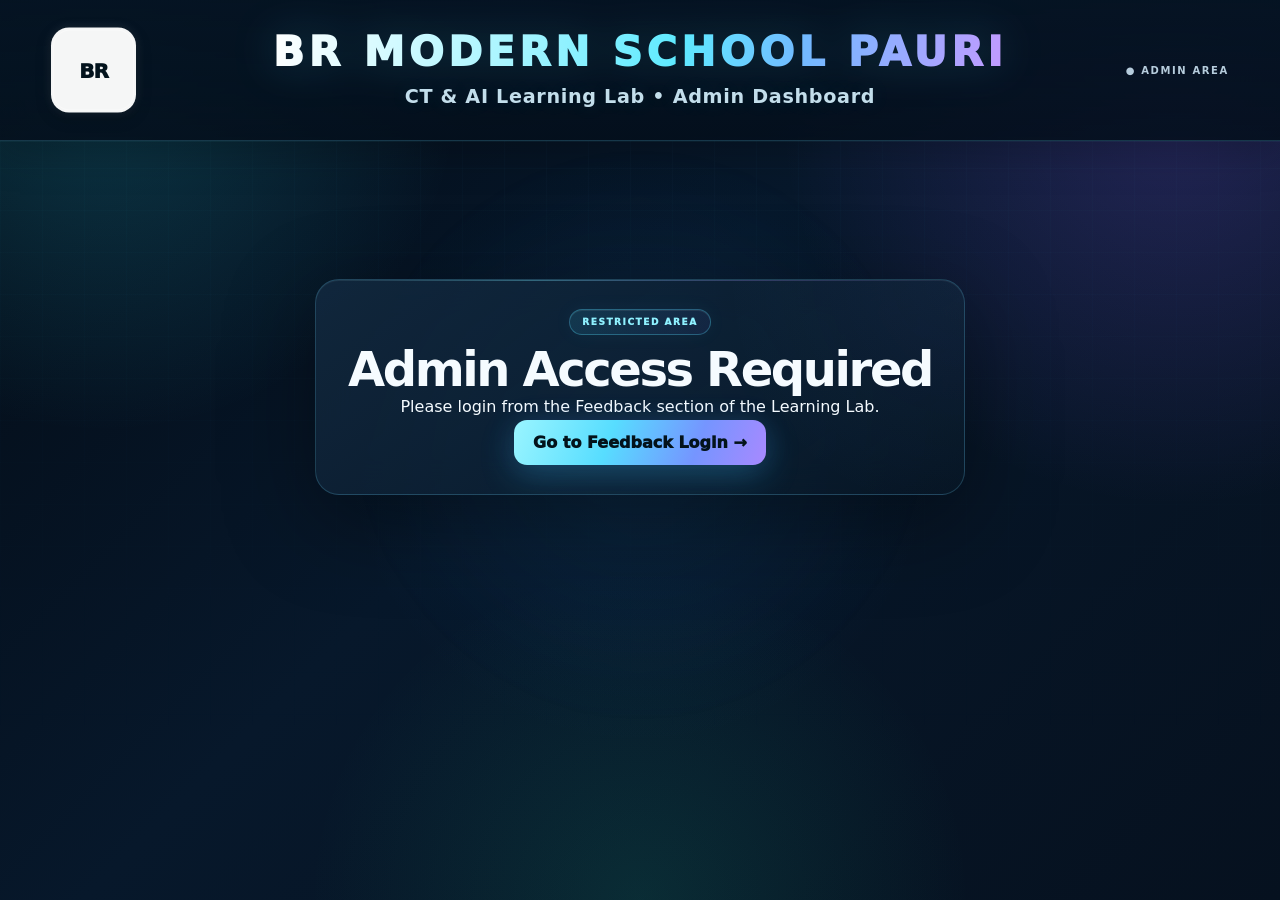
<file: admin.html>
<!doctype html><html lang="en"><head><meta charset="utf-8"><meta name="viewport" content="width=device-width,initial-scale=1"><title>CT & AI Learning Lab | Admin</title><link rel="stylesheet" href="style.css"></head><body>
<header class="top"><div class="brand"><div class="logo">BR</div><div><b>BR MODERN SCHOOL PAURI</b><small>CT & AI Learning Lab • Admin Dashboard</small></div></div><div class="status">● ADMIN AREA</div></header>
<main class="page" style="display:block">
<div id="blocked" class="panel" style="max-width:650px;margin:80px auto;text-align:center"><span class="tag">RESTRICTED AREA</span><h2>Admin Access Required</h2><p>Please login from the Feedback section of the Learning Lab.</p><button class="primary" onclick="location.href='index.html#feedback'">Go to Feedback Login →</button></div>
<div id="dashboard" style="display:none">
<div class="heading"><span class="tag">ADMIN DASHBOARD</span><h2>Learning Lab Records</h2><p>Student feedback, teacher feedback and activity performance.</p><button class="primary" onclick="logout()">Logout</button></div>
<div class="stats" id="stats"></div>
<div class="panel" style="margin-top:25px"><h2>Student Feedback</h2><div class="feedbackActions"><button class="primary" onclick="studentCSV()">Export Student CSV</button><button onclick="clearData('student')" style="margin-top:15px;padding:12px;border:0;border-radius:8px">Clear Student Feedback</button></div><div style="overflow:auto;margin-top:20px"><table id="studentTable" class="miniTable"><thead><tr><th>Date</th><th>Name</th><th>Class</th><th>Activity</th><th>Level</th><th>Rating</th><th>Feedback</th></tr></thead><tbody></tbody></table></div></div>
<div class="panel" style="margin-top:25px"><h2>Teacher Feedback</h2><div class="feedbackActions"><button class="primary" onclick="teacherCSV()">Export Teacher CSV</button><button onclick="clearData('teacher')" style="margin-top:15px;padding:12px;border:0;border-radius:8px">Clear Teacher Feedback</button></div><div style="overflow:auto;margin-top:20px"><table id="teacherTable" class="miniTable"><thead><tr><th>Date</th><th>School</th><th>Designation</th><th>Rating</th><th>Feedback</th></tr></thead><tbody></tbody></table></div></div>
<div class="panel" style="margin-top:25px"><h2>Student Activity Records</h2><div style="overflow:auto"><table id="activityTable" class="miniTable"><thead><tr><th>Date</th><th>Student</th><th>Class</th><th>Activity</th><th>Level</th><th>Score</th><th>Correct</th><th>Time</th></tr></thead><tbody></tbody></table></div><div class="feedbackActions" style="margin-top:10px"><button class="primary" onclick="activityCSV()">Export Activity CSV</button><button onclick="clearData('activity')" style="margin-top:15px;padding:12px;border:0;border-radius:8px">Clear Activity Records</button></div></div>
</div></main>
<script>
const CENTRAL_SCRIPT_URL='https://script.google.com/macros/s/AKfycbyUCofbAMQEbhl-fUsqB3TNYjAU6x_UFObCQdGfteTV3QmcEUzA5sZmNbEI1GvJKhd5Zw/exec';
const AUTH_KEY='ctAdminAuthenticated',SF='ctStudentFeedback',TF='ctTeacherFeedback',RK='ctResults';let centralData=null;
function $(id){return document.getElementById(id)}
function get(k){try{return JSON.parse(localStorage.getItem(k)||'[]')}catch(e){return[]}}
function esc(s){return String(s??'').replace(/[&<>"']/g,m=>({'&':'&amp;','<':'&lt;','>':'&gt;','"':'&quot;',"'":'&#039;'}[m]))}
function time(ms){let s=Math.floor((Number(ms)||0)/1000);return String(Math.floor(s/60)).padStart(2,'0')+':'+String(s%60).padStart(2,'0')}
function localData(){return{studentFeedback:get(SF),teacherFeedback:get(TF),activityAttempts:get(RK)}}
function rows(){return centralData||localData()}
function render(){const d=rows(),s=d.studentFeedback||[],t=d.teacherFeedback||[],r=d.activityAttempts||[],scores=r.map(x=>+x.score||0);$('stats').innerHTML=[['Student Feedback',s.length],['Teacher Feedback',t.length],['Activities Completed',r.length],['Average Score',r.length?Math.round(scores.reduce((a,b)=>a+b,0)/r.length)+'%':'0%'],['Highest Score',r.length?Math.max(...scores)+'%':'0%']].map(x=>`<div class="stat"><b>${x[0]}</b><h2>${x[1]}</h2></div>`).join('');$('studentTable').querySelector('tbody').innerHTML=s.length?s.map(x=>`<tr><td>${esc(x.date)}</td><td>${esc(x.studentName)}</td><td>${esc(x.className)}</td><td>${esc(x.activity)}</td><td>${esc(x.level)}</td><td>${esc(x.rating)}</td><td>${esc(x.feedback)}</td></tr>`).join(''):'<tr><td colspan="7">No student feedback yet.</td></tr>';$('teacherTable').querySelector('tbody').innerHTML=t.length?t.map(x=>`<tr><td>${esc(x.date)}</td><td>${esc(x.school)}</td><td>${esc(x.designation)}</td><td>${esc(x.rating)}</td><td>${esc(x.feedback)}</td></tr>`).join(''):'<tr><td colspan="5">No teacher feedback yet.</td></tr>';$('activityTable').querySelector('tbody').innerHTML=r.length?r.map(x=>`<tr><td>${esc(x.date)}</td><td>${esc(x.studentName)}</td><td>${esc(x.className)}</td><td>${esc(x.activityName||x.activity)}</td><td>Level ${esc(x.level)}</td><td>${esc(x.score)}%</td><td>${esc(x.correct)} / ${esc(x.total)}</td><td>${time(x.time)}</td></tr>`).join(''):'<tr><td colspan="8">No activity records yet.</td></tr>'}
function centralStatus(ok,text){let old=$('centralStatus');if(!old){old=document.createElement('div');old.id='centralStatus';old.style.cssText='margin:15px 0;padding:10px 14px;border-radius:10px;text-align:center;font-weight:600;';$('dashboard').prepend(old)}old.textContent=text;old.style.background=ok?'rgba(46,204,113,.12)':'rgba(255,193,7,.12)';old.style.color=ok?'#1f8b4c':'#8a6500'}
function loadCentral(){const cb='ctCentral_'+Date.now(),script=document.createElement('script');let done=false;const cleanup=()=>{if(done)return;done=true;clearTimeout(timer);script.remove();try{delete window[cb]}catch(e){}};const timer=setTimeout(()=>{cleanup();centralStatus(false,'Central connection timeout — showing local backup.');render()},10000);window[cb]=function(data){cleanup();if(data&&data.ok){centralData={studentFeedback:data.studentFeedback||[],teacherFeedback:data.teacherFeedback||[],activityAttempts:data.activityAttempts||data.studentResults||[]};centralStatus(true,'✓ Connected to Central Google Sheets');render()}else{centralStatus(false,'Central server error — showing local backup.');render()}};script.onerror=function(){cleanup();centralStatus(false,'Central connection unavailable — showing local backup.');render()};script.src=CENTRAL_SCRIPT_URL+'?action=all&callback='+encodeURIComponent(cb);document.head.appendChild(script)}
function csv(v){return '"'+String(v??'').replace(/"/g,'""')+'"'}function dl(name,heads,rs){let text=heads.map(csv).join(',')+'\n'+rs.map(r=>r.map(csv).join(',')).join('\n'),a=document.createElement('a');a.href=URL.createObjectURL(new Blob([text],{type:'text/csv;charset=utf-8'}));a.download=name;document.body.appendChild(a);a.click();a.remove()}
function studentCSV(){let a=rows().studentFeedback||[];if(!a.length)return alert('No student feedback available.');dl('CT_AI_Student_Feedback.csv',['Date','Student Name','Class','Activity','Level','Rating','Feedback'],a.map(x=>[x.date,x.studentName,x.className,x.activity,x.level,x.rating,x.feedback]))}
function teacherCSV(){let a=rows().teacherFeedback||[];if(!a.length)return alert('No teacher feedback available.');dl('CT_AI_Teacher_Feedback.csv',['Date','School','Designation','Rating','Feedback'],a.map(x=>[x.date,x.school,x.designation,x.rating,x.feedback]))}
function activityCSV(){let a=rows().activityAttempts||[];if(!a.length)return alert('No activity records available.');dl('CT_AI_Activity_Records.csv',['Date','Student','Class','Section','Roll','Activity','Level','Score','Correct','Total','Time'],a.map(x=>[x.date,x.studentName,x.className,x.section,x.roll,x.activityName||x.activity,x.level,x.score+'%',x.correct,x.total,time(x.time)]))}
function clearData(type){if(!confirm('Delete the selected LOCAL backup records? Central Google Sheets records are not deleted by this button.'))return;localStorage.removeItem(type==='student'?SF:type==='teacher'?TF:RK);centralData=null;render()}
function logout(){sessionStorage.removeItem(AUTH_KEY);location.href='index.html#feedback'}
document.addEventListener('DOMContentLoaded',function(){if(sessionStorage.getItem(AUTH_KEY)==='true'){$('blocked').style.display='none';$('dashboard').style.display='block';render();loadCentral()}});
</script></body></html>
</file>
<file: style.css>
/* =========================================================
   BR MODERN SCHOOL PAURI
   CT & AI LEARNING LAB
   ULTRA BRIGHT • SHINING • FUTURISTIC EDTECH UI
========================================================= */

*{
    box-sizing:border-box;
    margin:0;
    padding:0;
}

:root{
    --bg:#061321;
    --bg2:#0a1c30;

    --cyan:#5eeeff;
    --cyan2:#20cfff;
    --blue:#648cff;
    --violet:#a875ff;
    --pink:#e77cff;
    --green:#55efb2;

    --text:#f5fbff;
    --muted:#9fb7ca;

    --glass:rgba(15,35,57,.68);
    --glassBright:rgba(22,48,75,.72);

    --line:rgba(117,224,255,.22);
    --shadow:0 25px 90px rgba(0,0,0,.38);

    --glowCyan:0 0 35px rgba(75,225,255,.25);
    --glowBlue:0 0 35px rgba(105,130,255,.25);
}

html{
    scroll-behavior:smooth;
}

body{
    min-height:100vh;
    color:var(--text);

    font-family:
        Inter,
        ui-sans-serif,
        system-ui,
        -apple-system,
        BlinkMacSystemFont,
        "Segoe UI",
        sans-serif;

    overflow-x:hidden;

    background:
        radial-gradient(circle at 8% 8%,rgba(46,224,255,.20),transparent 25%),
        radial-gradient(circle at 92% 12%,rgba(136,93,255,.22),transparent 28%),
        radial-gradient(circle at 50% 50%,rgba(40,130,255,.07),transparent 38%),
        radial-gradient(circle at 50% 100%,rgba(37,236,180,.11),transparent 30%),
        linear-gradient(135deg,#030b15 0%,#07182b 45%,#06111f 100%);
}

body:before{
    content:"";
    position:fixed;
    inset:0;
    z-index:-2;
    pointer-events:none;

    background:
        linear-gradient(rgba(100,225,255,.025) 1px,transparent 1px),
        linear-gradient(90deg,rgba(100,225,255,.025) 1px,transparent 1px);

    background-size:42px 42px;

    mask-image:linear-gradient(to bottom,#000 0%,transparent 88%);
    -webkit-mask-image:linear-gradient(to bottom,#000 0%,transparent 88%);
}

body:after{
    content:"";
    position:fixed;

    width:600px;
    height:600px;

    left:50%;
    top:15%;

    transform:translateX(-50%);

    border-radius:50%;

    background:
        radial-gradient(
            circle,
            rgba(54,215,255,.045),
            transparent 68%
        );

    filter:blur(30px);

    z-index:-3;
    pointer-events:none;
}

button,
input,
select,
textarea{
    font:inherit;
}

button{
    cursor:pointer;
}

a{
    color:inherit;
    text-decoration:none;
}

::selection{
    background:rgba(70,225,255,.28);
    color:#fff;
}


/* =========================================================
   HEADER — CLEAN FINAL VERSION
========================================================= */

.top{
    position:sticky;
    top:0;
    z-index:1000;

    min-height:140px;

    padding:
        16px
        clamp(20px,4vw,70px);

    display:flex;
    align-items:center;
    justify-content:space-between;

    background:
        linear-gradient(
            180deg,
            rgba(5,19,34,.97),
            rgba(4,15,28,.88)
        );

    border-bottom:1px solid rgba(104,222,255,.18);

    backdrop-filter:blur(28px);
    -webkit-backdrop-filter:blur(28px);

    box-shadow:
        0 8px 40px rgba(0,0,0,.25),
        0 1px 0 rgba(110,230,255,.06);
}


/* ---------------------------------------------------------
   CENTER BRAND
--------------------------------------------------------- */

.brand{
    position:static;

    width:100%;
    height:108px;

    display:flex;
    flex-direction:column;
    align-items:center;
    justify-content:center;

    margin:0;
    padding:0;

    text-align:center;
}


/* ---------------------------------------------------------
   BR LOGO — LEFT CORNER
--------------------------------------------------------- */

.top .logo{
    position:absolute;

    left:clamp(20px,4vw,70px);
    top:50%;

    transform:translateY(-50%);

    width:78px;
    height:78px;

    display:grid;
    place-items:center;

    border-radius:19px;

    color:#03131d;

    font-size:20px;
    font-weight:950;
    letter-spacing:-1px;

    background:
        linear-gradient(
            135deg,
            #d5fbff 0%,
            #5be8ff 32%,
            #6d8fff 68%,
            #c28cff 100%
        );

    box-shadow:
        0 0 0 1px rgba(255,255,255,.30),
        0 0 35px rgba(71,222,255,.35),
        0 14px 40px rgba(70,120,255,.25);

    z-index:20;
}

.top .logo:before{
    content:"";

    position:absolute;
    inset:2px;

    border-radius:17px;

    border:1px solid rgba(255,255,255,.38);
}


/* ---------------------------------------------------------
   SCHOOL NAME
--------------------------------------------------------- */

.top .brand b{
    display:block;

    width:100%;

    font-size:clamp(30px,3.2vw,43px);

    line-height:1.08;

    letter-spacing:.11em;

    font-weight:950;

    white-space:nowrap;

    background:
        linear-gradient(
            100deg,
            #ffffff 0%,
            #a9f5ff 32%,
            #5eeaff 55%,
            #72b9ff 72%,
            #c39aff 100%
        );

    -webkit-background-clip:text;
    background-clip:text;

    color:transparent;

    filter:
        drop-shadow(
            0 0 22px rgba(78,220,255,.20)
        );
}


/* ---------------------------------------------------------
   SUBTITLE
--------------------------------------------------------- */

.top .brand small{
    display:block;

    width:100%;

    margin-top:10px;

    font-size:clamp(15px,1.5vw,21px);

    line-height:1.3;

    letter-spacing:.035em;

    font-weight:650;

    white-space:nowrap;

    color:#c4deeb;

    text-shadow:
        0 0 20px rgba(85,220,255,.12);
}


/* ---------------------------------------------------------
   ONLINE STATUS — RIGHT
--------------------------------------------------------- */

.top .status{
    position:absolute;

    right:clamp(20px,4vw,70px);
    top:50%;

    transform:translateY(-50%);

    display:flex;
    align-items:center;

    gap:8px;

    color:#b6ccdc;

    font-size:10px;

    letter-spacing:.16em;

    font-weight:900;
}

.statusDot{
    width:8px;
    height:8px;

    flex:0 0 8px;

    border-radius:50%;

    background:#5bf0b6;

    box-shadow:
        0 0 8px #5bf0b6,
        0 0 20px rgba(91,240,182,.8);

    animation:pulseDot 1.7s infinite;
}


/* =========================================================
   NAVIGATION — 36PX DESKTOP
========================================================= */

nav{
    position:sticky;

    top:140px;

    z-index:900;

    display:flex;

    justify-content:center;

    gap:10px;

    padding:13px 15px;

    overflow-x:auto;

    scrollbar-width:none;

    background:
        rgba(4,15,27,.78);

    border-bottom:
        1px solid rgba(111,221,255,.12);

    backdrop-filter:blur(22px);
    -webkit-backdrop-filter:blur(22px);
}

nav::-webkit-scrollbar{
    display:none;
}

nav button{
    position:relative;

    flex:0 0 auto;

    padding:13px 25px;

    border:1px solid transparent;

    border-radius:14px;

    color:#91aabd;

    background:transparent;

    font-size:36px;

    line-height:1.05;

    font-weight:850;

    letter-spacing:.005em;

    white-space:nowrap;

    transition:.25s ease;
}

nav button:hover{
    color:#f2fcff;

    background:
        linear-gradient(
            135deg,
            rgba(65,220,255,.10),
            rgba(125,105,255,.07)
        );

    border-color:
        rgba(91,224,255,.20);

    box-shadow:
        0 0 20px rgba(75,215,255,.06);
}

nav button.active{
    color:#ffffff;

    background:
        linear-gradient(
            135deg,
            rgba(61,223,255,.16),
            rgba(116,112,255,.13)
        );

    border-color:
        rgba(88,226,255,.30);

    box-shadow:
        inset 0 1px 0 rgba(255,255,255,.08),
        0 0 25px rgba(66,218,255,.10);
}

nav button.active:after{
    content:"";

    position:absolute;

    left:14%;
    right:14%;

    bottom:-4px;

    height:3px;

    border-radius:20px;

    background:
        linear-gradient(
            90deg,
            transparent,
            #5eeeff,
            #8794ff,
            transparent
        );

    box-shadow:
        0 0 12px #5eeeff;
}


/* =========================================================
   MAIN
========================================================= */

main{
    width:min(1380px,100%);
    margin:auto;
}

.page{
    display:none;

    min-height:
        calc(100vh - 215px);

    padding:
        58px
        clamp(18px,5vw,70px)
        85px;
}

.page.active{
    display:block;

    animation:
        pageIn
        .5s
        cubic-bezier(.2,.75,.25,1);
}

@keyframes pageIn{

    from{
        opacity:0;
        transform:translateY(16px);
    }

    to{
        opacity:1;
        transform:none;
    }
}


/* =========================================================
   TYPOGRAPHY
========================================================= */

h1{
    font-size:clamp(55px,8vw,105px);

    line-height:.87;

    letter-spacing:-.075em;

    font-weight:950;

    text-shadow:
        0 15px 50px rgba(0,0,0,.25);
}

h1 span{
    background:
        linear-gradient(
            100deg,
            #66efff 0%,
            #6d9bff 45%,
            #c38cff 100%
        );

    -webkit-background-clip:text;
    background-clip:text;

    color:transparent;

    filter:
        drop-shadow(
            0 0 20px rgba(83,219,255,.15)
        );
}

h2{
    margin-top:10px;

    font-size:clamp(30px,4vw,48px);

    line-height:1;

    letter-spacing:-.05em;

    font-weight:900;
}

h3{
    margin-top:10px;

    font-size:22px;

    letter-spacing:-.025em;
}

h4{
    margin-bottom:10px;
}

p{
    line-height:1.7;
}

.muted{
    color:var(--muted);
}

.tag{
    display:inline-flex;

    align-items:center;

    gap:7px;

    padding:7px 12px;

    border:
        1px solid rgba(87,225,255,.30);

    border-radius:999px;

    color:#8ff1ff;

    background:
        linear-gradient(
            135deg,
            rgba(60,220,255,.12),
            rgba(123,107,255,.07)
        );

    box-shadow:
        inset 0 1px 0 rgba(255,255,255,.08),
        0 0 20px rgba(73,220,255,.05);

    font-size:9px;

    font-weight:950;

    letter-spacing:.17em;
}


/* =========================================================
   HERO
========================================================= */

.hero{
    min-height:650px;

    display:grid;

    grid-template-columns:
        1.05fr
        .95fr;

    align-items:center;

    gap:25px;
}

.heroContent{
    position:relative;
    z-index:3;
}

.heroLead{
    max-width:690px;

    margin-top:28px;

    color:#a7bdce;

    font-size:16px;
}

.quoteBox{
    max-width:610px;

    margin-top:24px;

    padding:17px 21px;

    border-left:
        2px solid #63eaff;

    border-radius:
        0 16px 16px 0;

    background:
        linear-gradient(
            90deg,
            rgba(55,218,255,.13),
            rgba(96,116,255,.035),
            transparent
        );

    color:#e2faff;

    font-size:14px;

    line-height:1.6;

    box-shadow:
        inset 20px 0 45px rgba(70,220,255,.025);
}

.quoteBox span{
    font-size:30px;

    color:#62eaff;

    vertical-align:-7px;

    margin-right:5px;

    text-shadow:
        0 0 18px rgba(75,220,255,.5);
}

.heroButtons{
    display:flex;

    flex-wrap:wrap;

    gap:11px;

    margin-top:28px;
}

.primary,
.ghostBtn,
.resultActions button,
.activity button,
.driveButton{
    position:relative;

    overflow:hidden;

    border-radius:13px;

    padding:13px 19px;

    border:
        1px solid rgba(120,225,255,.24);

    transition:
        .28s cubic-bezier(.2,.75,.25,1);
}

.primary{
    color:#03131b;

    border:0;

    font-weight:950;

    background:
        linear-gradient(
            110deg,
            #9af5ff 0%,
            #57ddff 38%,
            #7595ff 72%,
            #a889ff 100%
        );

    box-shadow:
        0 12px 35px rgba(61,206,255,.22),
        0 0 30px rgba(90,125,255,.10);
}

.primary:before,
.driveButton:before{
    content:"";

    position:absolute;

    top:0;
    left:-120%;

    width:70%;
    height:100%;

    transform:skewX(-22deg);

    background:
        linear-gradient(
            90deg,
            transparent,
            rgba(255,255,255,.55),
            transparent
        );

    transition:.6s ease;
}

.primary:hover:before,
.driveButton:hover:before{
    left:150%;
}

.primary:hover{
    transform:
        translateY(-3px)
        scale(1.015);

    box-shadow:
        0 18px 45px rgba(61,206,255,.30),
        0 0 35px rgba(93,141,255,.15);
}

.ghostBtn{
    color:#d4e8f4;

    background:
        linear-gradient(
            135deg,
            rgba(255,255,255,.06),
            rgba(80,200,255,.035)
        );
}

.ghostBtn:hover{
    color:#fff;

    transform:translateY(-3px);

    border-color:
        rgba(99,225,255,.45);

    background:
        linear-gradient(
            135deg,
            rgba(75,220,255,.12),
            rgba(115,115,255,.08)
        );

    box-shadow:
        0 12px 30px rgba(50,210,255,.10);
}

.heroPills{
    display:flex;

    flex-wrap:wrap;

    gap:7px;

    margin-top:31px;
}

.heroPills span{
    padding:7px 11px;

    border:
        1px solid rgba(150,205,230,.14);

    border-radius:999px;

    color:#91aabd;

    background:
        rgba(255,255,255,.025);

    font-size:9px;

    letter-spacing:.05em;

    transition:.22s ease;
}

.heroPills span:hover{
    color:#d8f8ff;

    border-color:
        rgba(86,225,255,.30);

    background:
        rgba(74,215,255,.07);

    box-shadow:
        0 0 18px rgba(65,220,255,.07);
}


/* =========================================================
   HERO ROBOT
========================================================= */

.heroVisual{
    position:relative;

    min-height:580px;

    display:grid;

    place-items:center;

    isolation:isolate;
}

.robotGlow{
    position:absolute;

    width:340px;
    height:340px;

    border-radius:50%;

    background:
        radial-gradient(
            circle,
            rgba(72,230,255,.27),
            rgba(106,92,255,.15) 35%,
            transparent 72%
        );

    filter:blur(9px);

    animation:
        robotGlow
        4s
        ease-in-out
        infinite;
}

.robot{
    position:relative;

    width:250px;
    height:390px;

    animation:
        robotFloat
        5s
        ease-in-out
        infinite;

    z-index:4;

    filter:
        drop-shadow(
            0 25px 35px rgba(0,0,0,.35)
        )
        drop-shadow(
            0 0 25px rgba(74,219,255,.10)
        );
}

.robotHead{
    box-shadow:
        inset 0 1px 0 rgba(255,255,255,.18),
        0 20px 55px rgba(0,0,0,.4),
        0 0 55px rgba(65,220,255,.16);
}

.robotCore{
    box-shadow:
        0 0 35px rgba(79,219,255,.25),
        0 0 65px rgba(117,115,255,.12);
}

.aiFloat{
    border-color:
        rgba(119,226,255,.24);

    background:
        linear-gradient(
            135deg,
            rgba(12,37,57,.80),
            rgba(39,30,73,.68)
        );

    box-shadow:
        0 15px 35px rgba(0,0,0,.25),
        0 0 25px rgba(75,218,255,.07);
}


/* =========================================================
   JOURNEY
========================================================= */

.journeyStrip{
    position:relative;

    display:grid;

    grid-template-columns:
        1fr auto
        1fr auto
        1fr auto
        1fr auto
        1fr;

    align-items:center;

    gap:12px;

    padding:20px;

    border:
        1px solid rgba(108,222,255,.22);

    border-radius:22px;

    background:
        linear-gradient(
            135deg,
            rgba(18,46,69,.76),
            rgba(10,26,44,.68)
        );

    box-shadow:
        var(--shadow),
        0 0 45px rgba(63,211,255,.045);

    backdrop-filter:blur(16px);
    -webkit-backdrop-filter:blur(16px);
}

.journeyStrip:before{
    content:"";

    position:absolute;

    left:25px;
    right:25px;

    top:50%;

    height:1px;

    background:
        linear-gradient(
            90deg,
            transparent,
            rgba(74,225,255,.25),
            rgba(137,119,255,.22),
            transparent
        );
}

.journeyStrip div:not(.journeyArrow){
    position:relative;

    z-index:2;

    display:flex;

    flex-direction:column;

    gap:3px;
}

.journeyStrip span{
    color:#63eaff;

    font-size:9px;

    font-weight:950;
}

.journeyStrip b{
    font-size:11px;

    letter-spacing:.08em;
}

.journeyStrip small{
    color:#7892a5;

    font-size:9px;
}

.journeyArrow{
    position:relative;

    z-index:2;

    color:#66b7ce;

    font-size:19px;

    text-shadow:
        0 0 12px rgba(70,220,255,.3);
}


/* =========================================================
   GLASS PANELS
========================================================= */

.panel{
    position:relative;

    overflow:hidden;

    border:
        1px solid rgba(112,219,255,.20);

    border-radius:24px;

    padding:29px;

    background:
        radial-gradient(
            circle at 100% 0,
            rgba(87,148,255,.06),
            transparent 35%
        ),
        linear-gradient(
            145deg,
            rgba(19,43,66,.80),
            rgba(7,21,35,.74)
        );

    box-shadow:
        var(--shadow),
        inset 0 1px 0 rgba(255,255,255,.055);

    backdrop-filter:blur(18px);
    -webkit-backdrop-filter:blur(18px);
}

.panel:before{
    content:"";

    position:absolute;

    left:0;
    top:0;

    width:100%;
    height:1px;

    background:
        linear-gradient(
            90deg,
            transparent,
            rgba(104,231,255,.30),
            rgba(150,125,255,.20),
            transparent
        );
}

.profilePanel{
    max-width:920px;

    margin:55px auto;
}

.heading{
    max-width:800px;

    margin-bottom:32px;
}

.heading p{
    margin-top:13px;

    color:var(--muted);
}


/* =========================================================
   FORM
========================================================= */

.grid2{
    display:grid;

    grid-template-columns:
        repeat(2,minmax(0,1fr));

    gap:17px;

    margin:25px 0;
}

label{
    display:block;

    color:#b4c7d5;

    font-size:11px;

    font-weight:800;
}

input,
select,
textarea{
    width:100%;

    margin-top:8px;

    padding:14px 15px;

    border:
        1px solid rgba(137,205,232,.18);

    border-radius:12px;

    outline:none;

    color:#f0f9ff;

    background:
        linear-gradient(
            145deg,
            rgba(4,17,29,.80),
            rgba(6,22,37,.68)
        );

    box-shadow:
        inset 0 1px 0 rgba(255,255,255,.025);

    transition:.22s ease;
}

input:hover,
select:hover,
textarea:hover{
    border-color:
        rgba(101,222,255,.32);
}

input:focus,
select:focus,
textarea:focus{
    border-color:
        rgba(86,226,255,.65);

    background:
        linear-gradient(
            145deg,
            rgba(5,22,37,.92),
            rgba(9,29,47,.80)
        );

    box-shadow:
        0 0 0 3px rgba(74,220,255,.075),
        0 0 28px rgba(67,213,255,.07);
}

input::placeholder,
textarea::placeholder{
    color:#5d778c;
}

select option{
    background:#0b1c2d;
    color:#fff;
}

textarea{
    resize:vertical;

    min-height:110px;
}


/* =========================================================
   ACTIVITY CARDS
========================================================= */

.activityGrid{
    display:grid;

    grid-template-columns:
        repeat(2,minmax(0,1fr));

    gap:19px;
}

.activity{
    position:relative;

    overflow:hidden;

    min-height:300px;

    padding:27px;

    border:
        1px solid rgba(122,207,238,.18);

    border-radius:23px;

    background:
        radial-gradient(
            circle at 100% 0,
            rgba(54,220,255,.10),
            transparent 35%
        ),
        linear-gradient(
            145deg,
            rgba(21,46,69,.82),
            rgba(7,20,34,.84)
        );

    box-shadow:
        0 18px 55px rgba(0,0,0,.25),
        inset 0 1px 0 rgba(255,255,255,.04);

    transition:
        .35s cubic-bezier(.2,.75,.25,1);
}

.activity:before{
    content:"";

    position:absolute;

    width:260px;
    height:260px;

    top:-120px;
    right:-100px;

    border-radius:50%;

    background:
        radial-gradient(
            circle,
            rgba(61,225,255,.17),
            transparent 68%
        );

    transition:.45s ease;
}

.activity:after{
    content:"";

    position:absolute;

    top:0;
    left:0;

    width:100%;
    height:2px;

    background:
        linear-gradient(
            90deg,
            transparent,
            rgba(81,225,255,.55),
            rgba(132,119,255,.38),
            transparent
        );

    opacity:.65;
}

.activity:hover{
    transform:translateY(-8px);

    border-color:
        rgba(91,226,255,.40);

    box-shadow:
        0 28px 75px rgba(0,0,0,.35),
        0 0 40px rgba(65,215,255,.08),
        inset 0 1px 0 rgba(255,255,255,.07);
}

.activity:hover:before{
    transform:scale(1.25);
}

.activity.ai{
    grid-column:span 2;

    border-color:
        rgba(171,132,255,.28);

    background:
        radial-gradient(
            circle at 88% 15%,
            rgba(183,121,255,.15),
            transparent 32%
        ),
        radial-gradient(
            circle at 15% 100%,
            rgba(67,213,255,.08),
            transparent 30%
        ),
        linear-gradient(
            135deg,
            rgba(49,32,81,.66),
            rgba(8,21,36,.90)
        );
}

.activity.ai:hover{
    border-color:
        rgba(190,157,255,.52);

    box-shadow:
        0 28px 75px rgba(0,0,0,.38),
        0 0 45px rgba(159,115,255,.10);
}

.activityTop{
    position:relative;

    z-index:2;

    display:flex;

    justify-content:space-between;

    align-items:center;
}

.activityTop b{
    display:grid;

    place-items:center;

    width:43px;
    height:43px;

    border-radius:13px;

    color:#7ceeff;

    background:
        linear-gradient(
            135deg,
            rgba(68,225,255,.14),
            rgba(92,121,255,.07)
        );

    border:
        1px solid rgba(79,225,255,.28);

    box-shadow:
        0 0 24px rgba(67,215,255,.07),
        inset 0 1px 0 rgba(255,255,255,.07);

    font-size:13px;
}

.activity.ai .activityTop b{
    color:#d0baff;

    background:
        linear-gradient(
            135deg,
            rgba(177,130,255,.16),
            rgba(99,119,255,.07)
        );

    border-color:
        rgba(187,146,255,.32);
}

.activityTop span{
    color:#6d879a;

    font-size:8px;

    font-weight:950;

    letter-spacing:.14em;
}

.activity h3{
    position:relative;

    z-index:2;

    margin-top:28px;

    font-size:25px;

    font-weight:900;
}

.activity p{
    position:relative;

    z-index:2;

    max-width:600px;

    margin-top:9px;

    color:#93aabc;

    font-size:13px;
}

.activityTags{
    position:relative;

    z-index:2;

    display:flex;

    flex-wrap:wrap;

    gap:7px;

    margin:18px 0;
}

.activityTags span{
    padding:6px 10px;

    border:
        1px solid rgba(139,205,230,.16);

    border-radius:999px;

    color:#7f9aab;

    background:
        rgba(255,255,255,.025);

    font-size:8px;
}

.activity button{
    position:relative;

    z-index:3;

    color:#c6f4ff;

    background:
        linear-gradient(
            135deg,
            rgba(65,220,255,.10),
            rgba(103,117,255,.06)
        );

    font-weight:900;
}

.activity button:hover{
    transform:translateY(-2px);

    color:#fff;

    border-color:
        rgba(90,226,255,.42);

    background:
        linear-gradient(
            135deg,
            rgba(64,224,255,.17),
            rgba(106,118,255,.12)
        );

    box-shadow:
        0 10px 30px rgba(66,215,255,.10);
}


/* =========================================================
   GAME
========================================================= */

.gameHead{
    display:flex;

    justify-content:space-between;

    align-items:flex-start;

    gap:20px;

    margin-bottom:22px;
}

.timer{
    min-width:135px;

    padding:15px 20px;

    text-align:center;

    border:
        1px solid rgba(84,225,255,.32);

    border-radius:17px;

    background:
        radial-gradient(
            circle at 50% 0,
            rgba(72,224,255,.13),
            transparent 65%
        ),
        rgba(20,76,101,.10);

    color:#91efff;

    font-size:21px;

    font-weight:950;

    box-shadow:
        0 0 35px rgba(65,215,255,.10),
        inset 0 1px 0 rgba(255,255,255,.06);
}

.timerIcon{
    margin-right:5px;
}

.levels{
    display:flex;

    gap:10px;

    margin-bottom:18px;
}

.levels button{
    position:relative;

    overflow:hidden;

    flex:1;

    padding:13px;

    border:
        1px solid rgba(126,199,228,.18);

    border-radius:13px;

    color:#91aabd;

    background:
        linear-gradient(
            145deg,
            rgba(255,255,255,.045),
            rgba(65,210,255,.018)
        );

    font-size:10px;

    font-weight:950;

    letter-spacing:.07em;

    transition:.25s ease;
}

.levels button:before{
    content:"";

    position:absolute;

    left:0;
    bottom:0;

    width:100%;
    height:2px;

    background:
        linear-gradient(
            90deg,
            #56e9ff,
            #758eff,
            #b486ff
        );

    transform:scaleX(0);

    transition:.3s ease;

    box-shadow:
        0 0 12px rgba(80,220,255,.7);
}

.levels button:hover{
    color:#f1fcff;

    border-color:
        rgba(84,225,255,.35);

    background:
        linear-gradient(
            145deg,
            rgba(72,220,255,.10),
            rgba(112,119,255,.07)
        );

    transform:translateY(-2px);

    box-shadow:
        0 10px 30px rgba(60,210,255,.07);
}

.levels button:hover:before{
    transform:scaleX(1);
}

.levels button span{
    margin-right:7px;

    color:#62e9ff;
}

#gameArea{
    min-height:350px;
}

.gameOption{
    display:inline-flex;

    align-items:center;

    justify-content:center;

    min-width:100px;

    margin:6px;

    padding:12px 15px;

    border:
        1px solid rgba(126,200,228,.18);

    border-radius:12px;

    color:#c9dfeb;

    background:
        linear-gradient(
            145deg,
            rgba(255,255,255,.045),
            rgba(71,207,255,.018)
        );

    transition:.22s ease;
}

.gameOption:hover,
.gameOption.selected{
    color:#effeff;

    border-color:
        rgba(82,226,255,.50);

    background:
        linear-gradient(
            135deg,
            rgba(72,220,255,.14),
            rgba(109,121,255,.08)
        );

    transform:translateY(-2px);

    box-shadow:
        0 8px 25px rgba(63,214,255,.08);
}

.question{
    margin:15px 0;

    padding:19px;

    border:
        1px solid rgba(130,198,224,.13);

    border-radius:16px;

    background:
        linear-gradient(
            145deg,
            rgba(255,255,255,.035),
            rgba(60,205,255,.012)
        );

    box-shadow:
        0 12px 35px rgba(0,0,0,.09);
}

.question select{
    margin-top:8px;
}

#seq{
    display:flex;

    flex-direction:column;

    gap:8px;

    margin:20px 0;
}

.seqItem{
    width:100%;

    justify-content:flex-start;

    margin:0;

    cursor:grab;
}

.seqItem:active{
    cursor:grabbing;
}

.picture{
    margin:17px 0;

    padding:17px;

    border:
        1px solid rgba(111,204,232,.14);

    border-radius:16px;

    background:
        radial-gradient(
            circle,
            rgba(65,215,255,.06),
            transparent 65%
        ),
        rgba(0,0,0,.15);

    font-size:28px;

    letter-spacing:10px;

    text-align:center;
}


/* =========================================================
   CHECKBOX
========================================================= */

.check{
    display:flex;

    align-items:center;

    gap:8px;

    margin:17px 0;

    padding:11px 13px;

    border:
        1px solid rgba(130,195,220,.10);

    border-radius:11px;

    background:
        rgba(255,255,255,.018);
}

.check input{
    width:auto;

    margin:0;

    accent-color:#5ee8ff;
}


/* =========================================================
   SORTER
========================================================= */

#sortItems{
    padding:16px;

    margin:18px 0;

    border:
        1px dashed rgba(95,216,246,.25);

    border-radius:17px;

    min-height:72px;

    background:
        rgba(65,210,255,.018);
}

#past,
#present,
#future{
    min-height:70px;

    padding:8px;

    border:
        1px dashed rgba(137,199,222,.16);

    border-radius:13px;

    background:
        rgba(0,0,0,.08);
}

#past .gameOption,
#present .gameOption,
#future .gameOption{
    cursor:pointer;
}

.sortInstruction{
    color:#8ca5b6;

    font-size:12px;
}


/* =========================================================
   CHATBOT
========================================================= */

.chatLog{
    min-height:145px;

    max-height:310px;

    overflow:auto;

    margin:20px 0;

    padding:17px;

    border:
        1px solid rgba(118,201,229,.14);

    border-radius:17px;

    background:
        radial-gradient(
            circle at 100% 0,
            rgba(117,112,255,.06),
            transparent 40%
        ),
        rgba(1,9,17,.43);

    box-shadow:
        inset 0 1px 0 rgba(255,255,255,.025);
}

.chatBubble{
    max-width:80%;

    margin:7px 0;

    padding:11px 14px;

    border-radius:13px;

    background:
        linear-gradient(
            135deg,
            rgba(69,216,255,.085),
            rgba(101,117,255,.045)
        );

    border:
        1px solid rgba(74,211,255,.12);

    color:#c7dbe6;

    font-size:12px;

    box-shadow:
        0 8px 25px rgba(0,0,0,.08);
}

.chatBubble b{
    color:#79ebff;
}


/* =========================================================
   PROGRESS
========================================================= */

.stats{
    display:grid;

    grid-template-columns:
        repeat(4,1fr);

    gap:16px;
}

.stat{
    position:relative;

    overflow:hidden;

    padding:23px;

    border:
        1px solid rgba(111,216,246,.20);

    border-radius:19px;

    background:
        radial-gradient(
            circle at 100% 0,
            rgba(70,215,255,.10),
            transparent 42%
        ),
        linear-gradient(
            145deg,
            rgba(15,38,59,.76),
            rgba(7,21,35,.70)
        );

    box-shadow:
        0 18px 50px rgba(0,0,0,.22),
        inset 0 1px 0 rgba(255,255,255,.04);

    transition:.3s ease;
}

.stat:after{
    content:"";

    position:absolute;

    left:0;
    top:0;

    width:100%;
    height:1px;

    background:
        linear-gradient(
            90deg,
            transparent,
            rgba(89,225,255,.40),
            transparent
        );
}

.stat:hover{
    transform:translateY(-5px);

    border-color:
        rgba(90,224,255,.32);

    box-shadow:
        0 23px 60px rgba(0,0,0,.28),
        0 0 30px rgba(70,215,255,.06);
}

.stat b{
    color:#83a0b3;

    font-size:9px;

    letter-spacing:.1em;

    text-transform:uppercase;
}

.stat h2{
    margin-top:13px;

    font-size:32px;

    color:#f0fbff;

    text-shadow:
        0 0 20px rgba(90,220,255,.08);
}

.miniTable{
    width:100%;

    border-collapse:collapse;

    margin-top:16px;

    font-size:11px;
}

.miniTable th,
.miniTable td{
    padding:11px;

    text-align:left;

    border-bottom:
        1px solid rgba(130,195,220,.10);
}

.miniTable th{
    color:#68e5ff;

    font-size:9px;

    letter-spacing:.08em;
}

.miniTable td{
    color:#a7bbc8;
}

.miniTable tr:hover td{
    background:
        rgba(74,215,255,.025);
}


/* =========================================================
   FEEDBACK — PREMIUM NATIONAL LEVEL INTERFACE
========================================================= */

.feedbackShell{
    position:relative;

    max-width:1180px;

    margin:0 auto;

    padding:4px 0 10px;
}


/* =========================================================
   PREMIUM FEEDBACK HERO
========================================================= */

.feedbackHero{
    position:relative;

    overflow:hidden;

    display:flex;

    align-items:center;

    justify-content:space-between;

    gap:30px;

    min-height:210px;

    margin-bottom:18px;

    padding:38px 40px;

    border:
        1px solid rgba(96,220,255,.22);

    border-radius:27px;

    background:
        radial-gradient(
            circle at 85% 30%,
            rgba(113,113,255,.15),
            transparent 34%
        ),
        radial-gradient(
            circle at 12% 100%,
            rgba(55,220,255,.11),
            transparent 36%
        ),
        linear-gradient(
            145deg,
            rgba(17,44,65,.94),
            rgba(5,17,29,.94)
        );

    box-shadow:
        0 25px 75px rgba(0,0,0,.30),
        0 0 45px rgba(65,215,255,.045),
        inset 0 1px 0 rgba(255,255,255,.065);
}

.feedbackHero:before{
    content:"";

    position:absolute;

    left:0;
    top:0;

    width:100%;
    height:2px;

    background:
        linear-gradient(
            90deg,
            transparent,
            #5ce8ff,
            #779bff,
            #bb8cff,
            transparent
        );

    box-shadow:
        0 0 20px rgba(88,222,255,.35);
}

.feedbackHero:after{
    content:"";

    position:absolute;

    width:260px;
    height:260px;

    right:120px;
    top:-150px;

    border-radius:50%;

    border:
        1px solid rgba(98,224,255,.08);

    box-shadow:
        0 0 0 25px rgba(95,218,255,.018),
        0 0 0 50px rgba(125,126,255,.014);
}

.feedbackHeroGlow{
    position:absolute;

    width:420px;
    height:160px;

    right:0;
    bottom:-90px;

    border-radius:50%;

    background:
        linear-gradient(
            90deg,
            rgba(68,219,255,.09),
            rgba(135,108,255,.12)
        );

    filter:blur(60px);
}

.feedbackHeroContent{
    position:relative;

    z-index:3;

    max-width:760px;
}

.feedbackHeroContent h2{
    margin:13px 0 10px;

    font-size:clamp(30px,4vw,48px);

    line-height:1.05;

    letter-spacing:-.035em;
}

.feedbackHeroContent h2 span{
    background:
        linear-gradient(
            100deg,
            #67eaff,
            #799dff,
            #c18dff
        );

    -webkit-background-clip:text;
    background-clip:text;

    color:transparent;
}

.feedbackHeroContent p{
    max-width:670px;

    margin:0;

    color:#8fa9b9;

    font-size:13px;

    line-height:1.7;
}

.feedbackHeroBadge{
    position:relative;

    z-index:4;

    flex:0 0 135px;

    width:135px;
    height:135px;

    display:flex;

    flex-direction:column;

    align-items:center;

    justify-content:center;

    border:
        1px solid rgba(91,221,255,.24);

    border-radius:50%;

    background:
        radial-gradient(
            circle,
            rgba(72,219,255,.12),
            rgba(76,94,176,.045) 52%,
            rgba(4,15,26,.80) 72%
        );

    box-shadow:
        0 0 45px rgba(75,215,255,.10),
        inset 0 0 35px rgba(75,215,255,.04);
}

.feedbackHeroBadge:before,
.feedbackHeroBadge:after{
    content:"";

    position:absolute;

    border-radius:50%;

    border:
        1px solid rgba(92,220,255,.10);
}

.feedbackHeroBadge:before{
    inset:-9px;
}

.feedbackHeroBadge:after{
    inset:-18px;

    border-color:
        rgba(137,115,255,.07);
}

.feedbackBadgeIcon{
    font-size:25px;

    line-height:1;

    color:#70eaff;

    text-shadow:
        0 0 22px rgba(83,223,255,.65);
}

.feedbackHeroBadge small{
    margin-top:8px;

    color:#6d8799;

    font-size:7px;

    letter-spacing:.18em;

    font-weight:900;
}

.feedbackHeroBadge b{
    margin-top:3px;

    color:#d9f8ff;

    font-size:10px;

    letter-spacing:.12em;
}


/* =========================================================
   PREMIUM FEEDBACK TABS
========================================================= */

.feedbackTabs{
    display:grid;

    grid-template-columns:
        repeat(3,1fr);

    gap:10px;

    margin-bottom:15px;
}

.feedbackTabs .tab{
    position:relative;

    display:flex;

    align-items:center;

    gap:12px;

    min-height:68px;

    padding:11px 15px;

    text-align:left;

    border:
        1px solid rgba(125,194,219,.12);

    border-radius:16px;

    color:#8198a8;

    background:
        linear-gradient(
            145deg,
            rgba(255,255,255,.025),
            rgba(63,208,255,.012)
        );

    transition:
        transform .25s ease,
        border-color .25s ease,
        background .25s ease,
        box-shadow .25s ease;
}

.feedbackTabs .tab:hover{
    transform:translateY(-2px);

    color:#eafcff;

    border-color:
        rgba(80,218,255,.23);

    background:
        linear-gradient(
            145deg,
            rgba(64,213,255,.075),
            rgba(106,105,255,.045)
        );

    box-shadow:
        0 12px 30px rgba(41,196,255,.055);
}

.feedbackTabs .tab.active{
    color:#effcff;

    border-color:
        rgba(79,220,255,.31);

    background:
        linear-gradient(
            145deg,
            rgba(65,220,255,.105),
            rgba(111,105,255,.075)
        );

    box-shadow:
        0 14px 35px rgba(53,207,255,.07),
        inset 0 1px 0 rgba(255,255,255,.045);
}

.feedbackTabs .tab.active:after{
    content:"";

    position:absolute;

    left:18px;
    right:18px;
    bottom:-1px;

    height:2px;

    border-radius:20px;

    background:
        linear-gradient(
            90deg,
            transparent,
            #62e8ff,
            #8797ff,
            transparent
        );

    box-shadow:
        0 0 14px rgba(79,222,255,.45);
}

.tabIcon{
    width:39px;
    height:39px;

    flex:0 0 39px;

    display:grid;

    place-items:center;

    border:
        1px solid rgba(106,216,241,.13);

    border-radius:12px;

    background:
        rgba(66,207,255,.055);

    font-size:17px;

    box-shadow:
        inset 0 1px 0 rgba(255,255,255,.04);
}

.feedbackTabs .tab > span:last-child{
    min-width:0;
}

.feedbackTabs .tab b,
.feedbackTabs .tab small{
    display:block;
}

.feedbackTabs .tab b{
    color:inherit;

    font-size:11px;

    letter-spacing:.025em;
}

.feedbackTabs .tab small{
    margin-top:4px;

    color:#647d8e;

    font-size:8px;

    line-height:1.3;
}

.feedbackTabs .tab.active small{
    color:#7897a8;
}


/* =========================================================
   FEEDBACK FORM CARD
========================================================= */

.feedbackFormCard{
    position:relative;

    overflow:hidden;

    padding:30px;

    border:
        1px solid rgba(121,200,226,.15);

    border-radius:23px;

    background:
        radial-gradient(
            circle at 100% 0,
            rgba(93,108,255,.065),
            transparent 30%
        ),
        radial-gradient(
            circle at 0 100%,
            rgba(58,216,255,.045),
            transparent 34%
        ),
        linear-gradient(
            145deg,
            rgba(15,36,54,.91),
            rgba(5,16,27,.94)
        );

    box-shadow:
        0 22px 65px rgba(0,0,0,.28),
        inset 0 1px 0 rgba(255,255,255,.045);
}

.feedbackFormCard:before{
    content:"";

    position:absolute;

    left:0;
    top:0;

    width:100%;
    height:1px;

    background:
        linear-gradient(
            90deg,
            transparent,
            rgba(92,224,255,.32),
            rgba(126,126,255,.22),
            transparent
        );
}

.feedbackSectionHead{
    display:flex;

    align-items:center;

    gap:16px;

    margin-bottom:27px;

    padding-bottom:22px;

    border-bottom:
        1px solid rgba(125,195,220,.09);
}

.feedbackSectionIcon{
    width:52px;
    height:52px;

    flex:0 0 52px;

    display:grid;

    place-items:center;

    border:
        1px solid rgba(89,218,255,.19);

    border-radius:15px;

    background:
        linear-gradient(
            145deg,
            rgba(71,219,255,.10),
            rgba(112,105,255,.07)
        );

    font-size:22px;

    box-shadow:
        0 0 30px rgba(68,214,255,.06),
        inset 0 1px 0 rgba(255,255,255,.045);
}

.teacherIcon{
    border-color:
        rgba(151,129,255,.19);

    background:
        linear-gradient(
            145deg,
            rgba(112,105,255,.10),
            rgba(193,126,255,.065)
        );
}

.adminIcon{
    border-color:
        rgba(255,192,99,.18);

    background:
        linear-gradient(
            145deg,
            rgba(255,191,95,.08),
            rgba(111,105,255,.05)
        );
}

.feedbackEyebrow{
    display:block;

    margin-bottom:5px;

    color:#58dffb;

    font-size:8px;

    font-weight:950;

    letter-spacing:.16em;
}

.teacherIcon + div .feedbackEyebrow{
    color:#a28cff;
}

.adminIcon + div .feedbackEyebrow{
    color:#f0bd69;
}

.feedbackSectionHead h3{
    margin:0;

    color:#e8f7fc;

    font-size:23px;

    line-height:1.2;
}

.feedbackSectionHead p{
    margin:7px 0 0;

    color:#718b9c;

    font-size:11px;

    line-height:1.5;
}


/* =========================================================
   FORM GRID
========================================================= */

.feedbackFormGrid{
    display:grid;

    grid-template-columns:
        repeat(2,minmax(0,1fr));

    gap:17px 18px;

    margin-bottom:19px;
}

.feedbackFormGrid label,
.feedbackTextareaLabel,
.feedbackFormCard form > label:not(.check){
    display:block;

    min-width:0;
}

.feedbackFormGrid label > span,
.feedbackTextareaLabel > span,
.feedbackFormCard form > label:not(.check) > span{
    display:block;

    margin-bottom:8px;

    color:#91a9b8;

    font-size:9px;

    font-weight:850;

    text-transform:uppercase;

    letter-spacing:.09em;
}

.wideField{
    grid-column:span 2;
}


/* =========================================================
   PREMIUM INPUTS
========================================================= */

.feedbackFormCard input:not([type="checkbox"]),
.feedbackFormCard select,
.feedbackFormCard textarea{
    width:100%;

    border:
        1px solid rgba(127,194,219,.13);

    border-radius:13px;

    color:#dceff7;

    background:
        linear-gradient(
            145deg,
            rgba(255,255,255,.035),
            rgba(61,210,255,.012)
        );

    box-shadow:
        inset 0 1px 0 rgba(255,255,255,.025);

    transition:
        border-color .22s ease,
        background .22s ease,
        box-shadow .22s ease,
        transform .22s ease;
}

.feedbackFormCard input:not([type="checkbox"]),
.feedbackFormCard select{
    height:47px;

    padding:
        0 14px;

    font-size:12px;
}

.feedbackFormCard textarea{
    min-height:135px;

    padding:14px;

    resize:vertical;

    font-family:inherit;

    font-size:12px;

    line-height:1.6;
}

.feedbackFormCard input::placeholder,
.feedbackFormCard textarea::placeholder{
    color:#536b7b;
}

.feedbackFormCard select{
    cursor:pointer;

    appearance:auto;
}

.feedbackFormCard input:not([type="checkbox"]):hover,
.feedbackFormCard select:hover,
.feedbackFormCard textarea:hover{
    border-color:
        rgba(89,216,248,.23);

    background:
        linear-gradient(
            145deg,
            rgba(69,215,255,.045),
            rgba(89,92,190,.025)
        );
}

.feedbackFormCard input:not([type="checkbox"]):focus,
.feedbackFormCard select:focus,
.feedbackFormCard textarea:focus{
    outline:none;

    border-color:
        rgba(85,221,255,.48);

    background:
        linear-gradient(
            145deg,
            rgba(68,216,255,.065),
            rgba(92,91,184,.035)
        );

    box-shadow:
        0 0 0 3px rgba(73,215,255,.055),
        0 0 28px rgba(62,209,255,.055),
        inset 0 1px 0 rgba(255,255,255,.04);
}


/* =========================================================
   RATING FIELD
========================================================= */

.ratingField{
    position:relative;
}

.ratingField:after{
    content:"★";

    position:absolute;

    right:14px;
    bottom:14px;

    color:#72eaff;

    font-size:13px;

    pointer-events:none;

    text-shadow:
        0 0 13px rgba(85,220,255,.45);
}


/* =========================================================
   TEXTAREA
========================================================= */

.feedbackTextareaLabel{
    margin-top:2px;
}

.feedbackTextareaLabel textarea{
    min-height:145px;
}


/* =========================================================
   SUBMIT ROW
========================================================= */

.feedbackSubmitRow{
    display:flex;

    align-items:center;

    justify-content:space-between;

    gap:18px;

    margin-top:20px;

    padding-top:18px;

    border-top:
        1px solid rgba(127,192,216,.08);
}

.feedbackPrivacyNote{
    display:flex;

    align-items:center;

    gap:8px;

    color:#627b8b;

    font-size:9px;

    line-height:1.4;
}

.feedbackPrivacyNote span{
    display:grid;

    place-items:center;

    width:20px;
    height:20px;

    border-radius:50%;

    color:#64e6b0;

    background:
        rgba(76,224,167,.07);

    border:
        1px solid rgba(76,224,167,.13);
}

.feedbackSubmit{
    display:inline-flex!important;

    align-items:center;

    justify-content:center;

    gap:13px;

    min-width:230px;

    min-height:47px;

    padding:
        12px 18px!important;

    border:
        1px solid rgba(112,238,255,.16)!important;

    box-shadow:
        0 13px 35px rgba(68,201,255,.12)!important;

    transition:
        transform .22s ease,
        box-shadow .22s ease,
        filter .22s ease!important;
}

.feedbackSubmit span{
    font-size:16px;

    transition:
        transform .22s ease;
}

.feedbackSubmit:hover{
    transform:
        translateY(-3px)!important;

    box-shadow:
        0 18px 45px rgba(68,201,255,.22)!important;

    filter:
        brightness(1.05);
}

.feedbackSubmit:hover span{
    transform:
        translateX(4px);
}


/* =========================================================
   REMEMBER CHECKBOX
========================================================= */

.feedbackRemember{
    display:flex!important;

    align-items:center;

    gap:10px;

    margin-top:17px;

    padding:12px 14px;

    border:
        1px solid rgba(126,193,217,.09);

    border-radius:12px;

    color:#708899;

    background:
        rgba(255,255,255,.018);

    font-size:9px;
}

.feedbackRemember input[type="checkbox"]{
    width:17px;
    height:17px;

    margin:0;

    accent-color:#5cdff9;

    cursor:pointer;
}

.feedbackRemember span{
    margin:0!important;

    color:#748d9d!important;

    font-size:9px!important;

    text-transform:none!important;

    letter-spacing:0!important;
}


/* =========================================================
   SUCCESS / ERROR
========================================================= */

.success{
    display:flex;

    align-items:center;

    gap:9px;

    margin-top:17px;

    padding:13px 15px;

    border:
        1px solid rgba(85,230,173,.20);

    border-radius:13px;

    color:#70edba;

    background:
        linear-gradient(
            145deg,
            rgba(85,230,173,.065),
            rgba(54,196,142,.025)
        );

    box-shadow:
        0 8px 25px rgba(54,210,150,.035);
}

.error{
    display:flex;

    align-items:center;

    gap:9px;

    margin-top:17px;

    padding:13px 15px;

    border:
        1px solid rgba(255,123,145,.20);

    border-radius:13px;

    color:#ff8fa3;

    background:
        linear-gradient(
            145deg,
            rgba(255,123,145,.065),
            rgba(210,70,100,.025)
        );

    box-shadow:
        0 8px 25px rgba(255,95,120,.035);
}


/* =========================================================
   ADMIN SECURITY
========================================================= */

.adminFeedbackCard{
    max-width:760px;

    margin:0 auto;
}

.adminSecurityStrip{
    display:flex;

    align-items:center;

    gap:9px;

    margin-bottom:21px;

    padding:10px 13px;

    border:
        1px solid rgba(255,194,102,.11);

    border-radius:11px;

    color:#9a815c;

    background:
        rgba(255,190,90,.025);

    font-size:8px;

    font-weight:900;

    letter-spacing:.12em;
}

.securityDot{
    width:7px;
    height:7px;

    border-radius:50%;

    background:#e7b65d;

    box-shadow:
        0 0 12px rgba(235,183,91,.55);
}

.adminSubmit{
    margin-top:20px;
}


/* =========================================================
   RESULT
========================================================= */

.result{
    position:relative;

    overflow:hidden;

    max-width:1050px;

    margin:30px auto;

    padding:48px;

    text-align:center;

    border:
        1px solid rgba(106,220,255,.27);

    border-radius:30px;

    background:
        radial-gradient(
            circle at 50% 0,
            rgba(73,225,255,.15),
            transparent 36%
        ),
        radial-gradient(
            circle at 50% 100%,
            rgba(142,106,255,.09),
            transparent 35%
        ),
        linear-gradient(
            145deg,
            rgba(18,43,64,.92),
            rgba(6,18,30,.90)
        );

    box-shadow:
        0 30px 100px rgba(0,0,0,.42),
        0 0 50px rgba(62,213,255,.06),
        inset 0 1px 0 rgba(255,255,255,.06);
}

.bigScore{
    margin:20px 0;

    font-size:clamp(70px,10vw,120px);

    line-height:1;

    font-weight:950;

    letter-spacing:-.08em;

    background:
        linear-gradient(
            100deg,
            #63edff,
            #789bff,
            #c18cff
        );

    -webkit-background-clip:text;
    background-clip:text;

    color:transparent;

    filter:
        drop-shadow(
            0 0 25px rgba(81,220,255,.15)
        );
}

.resultGrid{
    display:grid;

    grid-template-columns:
        repeat(3,1fr);

    gap:12px;

    margin:25px 0;
}

.resultGrid div{
    padding:17px;

    border:
        1px solid rgba(133,198,224,.13);

    border-radius:16px;

    background:
        linear-gradient(
            145deg,
            rgba(255,255,255,.035),
            rgba(70,210,255,.015)
        );

    transition:.25s ease;
}

.resultGrid div:hover{
    transform:translateY(-3px);

    border-color:
        rgba(87,224,255,.27);

    box-shadow:
        0 10px 30px rgba(58,210,255,.06);
}

.resultGrid b,
.resultGrid span{
    display:block;
}

.resultGrid b{
    color:#718b9e;

    font-size:9px;

    text-transform:uppercase;

    letter-spacing:.1em;
}

.resultGrid span{
    margin-top:8px;

    color:#e1f7ff;

    font-size:18px;

    font-weight:900;
}

.resultActions{
    display:flex;

    justify-content:center;

    flex-wrap:wrap;

    gap:10px;

    margin-top:25px;
}

.resultActions button:not(.primary){
    color:#bdd1dd;

    background:
        rgba(255,255,255,.035);
}

.resultActions button:not(.primary):hover{
    color:#fff;

    border-color:
        rgba(83,223,255,.30);

    background:
        rgba(77,215,255,.07);

    transform:translateY(-2px);
}


/* =========================================================
   RESPONSE REVIEW
========================================================= */

.responseReview{
    margin-top:32px;

    text-align:left;
}

.reviewTitle{
    display:flex;

    align-items:center;

    justify-content:space-between;

    gap:10px;

    margin-bottom:13px;
}

.reviewTitle h3{
    margin:0;
}

.reviewTitle span{
    color:#71899a;

    font-size:9px;

    letter-spacing:.1em;
}

.reviewTableWrap{
    overflow:auto;

    border:
        1px solid rgba(126,196,222,.14);

    border-radius:18px;
}

.reviewTable{
    width:100%;

    min-width:780px;

    border-collapse:collapse;
}

.reviewTable th,
.reviewTable td{
    padding:13px;

    vertical-align:top;

    border-bottom:
        1px solid rgba(129,185,215,.08);
}

.reviewTable th{
    color:#70e4ff;

    background:
        rgba(67,210,255,.065);

    font-size:9px;

    text-transform:uppercase;

    letter-spacing:.09em;
}

.reviewTable td{
    color:#a9bccb;

    font-size:11px;

    line-height:1.5;
}

.reviewTable tr:last-child td{
    border-bottom:0;
}

.reviewTable tr:hover td{
    background:
        rgba(75,215,255,.018);
}

.markCorrect{
    color:#61e8ad!important;

    font-weight:950;
}

.markWrong{
    color:#ff879d!important;

    font-weight:950;
}

.notAnswered{
    color:#ffc875!important;

    font-weight:900;
}

.reviewQuestion{
    color:#d9edf8!important;

    font-weight:800;
}

.reviewAnswer{
    max-width:250px;

    word-break:break-word;
}


/* =========================================================
   CLOSING SECTION
========================================================= */

.closingSection{
    position:relative;

    overflow:hidden;

    padding:100px 25px;

    text-align:center;

    border-top:
        1px solid rgba(121,210,238,.13);

    border-bottom:
        1px solid rgba(121,210,238,.13);

    background:
        radial-gradient(
            circle at 50% 50%,
            rgba(76,216,255,.10),
            transparent 35%
        );
}

.closingGlow{
    position:absolute;

    left:50%;
    top:50%;

    width:600px;
    height:240px;

    transform:
        translate(-50%,-50%);

    border-radius:50%;

    background:
        linear-gradient(
            90deg,
            rgba(69,220,255,.09),
            rgba(132,105,255,.10)
        );

    filter:blur(80px);
}

.closingContent{
    position:relative;

    z-index:2;
}

.closingContent h2{
    margin-top:25px;

    font-size:clamp(24px,4vw,49px);

    letter-spacing:.03em;

    text-shadow:
        0 0 30px rgba(90,210,255,.06);
}

.closingContent h2 span{
    color:#57dfff;

    padding:0 5px;

    text-shadow:
        0 0 20px rgba(75,225,255,.45);
}

.closingContent p{
    max-width:700px;

    margin:18px auto 0;

    color:#8da6b7;

    font-size:13px;
}


/* =========================================================
   DRIVE / QR
========================================================= */

.driveSection{
    padding:
        75px
        clamp(18px,5vw,70px)
        95px;
}

.driveCard{
    position:relative;

    overflow:hidden;

    display:flex;

    justify-content:space-between;

    align-items:center;

    gap:40px;

    max-width:1120px;

    margin:auto;

    padding:38px;

    border:
        1px solid rgba(91,221,255,.25);

    border-radius:28px;

    background:
        radial-gradient(
            circle at 90% 50%,
            rgba(103,124,255,.14),
            transparent 35%
        ),
        radial-gradient(
            circle at 15% 20%,
            rgba(62,220,255,.08),
            transparent 32%
        ),
        linear-gradient(
            145deg,
            rgba(15,41,62,.90),
            rgba(6,19,32,.92)
        );

    box-shadow:
        var(--shadow),
        0 0 50px rgba(68,215,255,.05);
}

.driveCard:before{
    content:"";

    position:absolute;

    top:0;
    left:0;

    width:100%;
    height:2px;

    background:
        linear-gradient(
            90deg,
            transparent,
            #61eaff,
            #8790ff,
            #b789ff,
            transparent
        );

    box-shadow:
        0 0 18px rgba(90,220,255,.35);
}

.driveText{
    position:relative;

    z-index:2;

    max-width:680px;
}

.driveText h2{
    font-size:35px;
}

.driveText p{
    margin:15px 0 23px;

    color:#91a8b7;

    font-size:13px;
}

.driveButton{
    display:inline-block;

    color:#03121b;

    background:
        linear-gradient(
            110deg,
            #78efff,
            #6398ff,
            #a483ff
        );

    font-weight:950;

    box-shadow:
        0 12px 35px rgba(74,195,255,.20);
}

.driveButton:hover{
    transform:translateY(-3px);

    box-shadow:
        0 18px 45px rgba(74,195,255,.30);
}

.qrBox{
    position:relative;

    z-index:2;

    flex:0 0 190px;

    text-align:center;
}

.qrFrame{
    display:grid;

    place-items:center;

    width:180px;
    height:180px;

    padding:10px;

    margin:auto;

    border-radius:21px;

    background:#fff;

    box-shadow:
        0 0 45px rgba(91,218,255,.20),
        0 18px 45px rgba(0,0,0,.30);

    transition:.3s ease;
}

.qrFrame:hover{
    transform:
        translateY(-4px)
        scale(1.025);

    box-shadow:
        0 0 60px rgba(91,218,255,.30),
        0 22px 55px rgba(0,0,0,.35);
}

.qrFrame img{
    width:100%;
    height:100%;

    object-fit:contain;
}

.qrBox small{
    display:block;

    margin-top:11px;

    color:#668195;

    font-size:8px;

    letter-spacing:.15em;

    font-weight:950;
}


/* =========================================================
   FOOTER
========================================================= */

footer{
    display:flex;

    justify-content:space-between;

    align-items:center;

    gap:20px;

    padding:
        27px
        clamp(18px,5vw,70px);

    border-top:
        1px solid rgba(130,195,220,.11);

    color:#688397;

    font-size:9px;

    letter-spacing:.08em;

    background:
        linear-gradient(
            180deg,
            rgba(3,11,19,.45),
            rgba(2,8,14,.65)
        );
}

footer div:first-child span{
    display:block;

    margin-top:4px;

    color:#496275;
}


/* =========================================================
   SCROLLBAR
========================================================= */

::-webkit-scrollbar{
    width:8px;
    height:8px;
}

::-webkit-scrollbar-track{
    background:#04101c;
}

::-webkit-scrollbar-thumb{
    border-radius:20px;

    background:
        linear-gradient(
            180deg,
            #2d7288,
            #46538d
        );

    box-shadow:
        0 0 10px rgba(70,210,255,.12);
}

::-webkit-scrollbar-thumb:hover{
    background:
        linear-gradient(
            180deg,
            #3d9ab2,
            #5967aa
        );
}


/* =========================================================
   FOCUS
========================================================= */

button:focus-visible,
a:focus-visible,
input:focus-visible,
select:focus-visible,
textarea:focus-visible{
    outline:
        2px solid rgba(91,222,255,.70);

    outline-offset:3px;
}


/* =========================================================
   ANIMATIONS
========================================================= */

@keyframes pulseDot{

    0%,100%{
        transform:scale(1);
        opacity:1;
    }

    50%{
        transform:scale(1.4);
        opacity:.65;
    }
}

@keyframes robotFloat{

    0%,100%{
        transform:translateY(0);
    }

    50%{
        transform:translateY(-14px);
    }
}

@keyframes robotGlow{

    0%,100%{
        transform:scale(1);
        opacity:.78;
    }

    50%{
        transform:scale(1.14);
        opacity:1;
    }
}

@keyframes floatCard{

    0%,100%{
        transform:translateY(0);
    }

    50%{
        transform:translateY(-10px);
    }
}

@keyframes eyeBlink{

    0%,45%,49%,100%{
        transform:scaleY(1);
    }

    47%{
        transform:scaleY(.1);
    }
}

@keyframes spin{
    to{
        transform:rotate(360deg);
    }
}

@keyframes orbit{
    to{
        transform:rotate(335deg);
    }
}

@keyframes orbitReverse{
    to{
        transform:rotate(-325deg);
    }
}


/* =========================================================
   TABLET
========================================================= */

@media(max-width:1000px){

    .hero{
        grid-template-columns:1fr;

        text-align:center;
    }

    .heroLead,
    .quoteBox{
        margin-left:auto;
        margin-right:auto;
    }

    .heroButtons,
    .heroPills{
        justify-content:center;
    }

    .heroVisual{
        min-height:470px;
    }

    .activityGrid{
        grid-template-columns:1fr;
    }

    .activity.ai{
        grid-column:auto;
    }

    .journeyStrip{
        grid-template-columns:
            repeat(5,1fr);
    }

    .journeyArrow{
        display:none;
    }

    .stats{
        grid-template-columns:
            repeat(2,1fr);
    }

    .feedbackHero{
        padding:32px;
    }
}


/* =========================================================
   MOBILE — HEADER + NAV
========================================================= */

@media(max-width:700px){

    .top{
        min-height:100px;

        padding:
            10px 14px;
    }

    .top .logo{
        left:12px;

        width:54px;
        height:54px;

        border-radius:15px;
    }

    .brand{
        height:80px;

        padding:
            0 58px;
    }

    .top .brand b{
        font-size:17px;

        line-height:1.12;

        letter-spacing:.055em;

        white-space:normal;
    }

    .top .brand small{
        display:block;

        margin-top:5px;

        font-size:10px;

        line-height:1.25;

        white-space:normal;
    }

    .top .status{
        display:none;
    }

    nav{
        top:100px;

        justify-content:flex-start;

        padding:
            9px 10px;

        gap:6px;

        overflow-x:auto;
    }

    nav button{
        flex:0 0 auto;

        padding:
            10px 15px;

        font-size:14px;

        border-radius:12px;
    }

    nav button.active:after{
        bottom:-3px;

        height:2px;
    }

    .page{
        min-height:
            calc(100vh - 150px);

        padding:
            38px 15px 60px;
    }

    h1{
        font-size:58px;
    }

    h2{
        font-size:32px;
    }

    .hero{
        min-height:auto;
    }

    .heroLead{
        font-size:14px;
    }

    .heroVisual{
        min-height:400px;

        transform:scale(.82);

        margin:-25px 0;
    }

    .journeyStrip{
        grid-template-columns:
            repeat(2,1fr);

        gap:15px;
    }

    .journeyStrip:before{
        display:none;
    }

    .grid2{
        grid-template-columns:1fr;
    }

    .activityGrid{
        gap:13px;
    }

    .activity{
        min-height:auto;

        padding:22px;
    }

    .activity h3{
        font-size:22px;
    }

    .panel{
        padding:20px;

        border-radius:19px;
    }

    .gameHead{
        flex-direction:column;
    }

    .timer{
        width:100%;
    }

    .levels{
        display:grid;

        grid-template-columns:1fr;
    }

    .stats{
        grid-template-columns:
            1fr 1fr;
    }


    /* FEEDBACK MOBILE */

    .feedbackHero{
        min-height:auto;

        padding:28px 22px;

        border-radius:21px;
    }

    .feedbackHeroContent{
        max-width:none;

        padding-right:5px;
    }

    .feedbackHeroContent h2{
        font-size:30px;
    }

    .feedbackHeroContent p{
        font-size:11px;
    }

    .feedbackHeroBadge{
        display:none;
    }

    .feedbackTabs{
        grid-template-columns:1fr;

        gap:8px;
    }

    .feedbackTabs .tab{
        min-height:61px;
    }

    .feedbackFormCard{
        padding:21px;

        border-radius:19px;
    }

    .feedbackSectionHead{
        align-items:flex-start;

        margin-bottom:22px;

        padding-bottom:18px;
    }

    .feedbackSectionIcon{
        width:44px;
        height:44px;

        flex:0 0 44px;

        font-size:18px;
    }

    .feedbackSectionHead h3{
        font-size:19px;
    }

    .feedbackSectionHead p{
        font-size:10px;
    }

    .feedbackFormGrid{
        grid-template-columns:1fr;

        gap:14px;
    }

    .wideField{
        grid-column:auto;
    }

    .feedbackSubmitRow{
        flex-direction:column;

        align-items:stretch;

        gap:15px;
    }

    .feedbackPrivacyNote{
        justify-content:center;

        text-align:center;
    }

    .feedbackSubmit{
        width:100%;

        min-width:0;
    }


    .result{
        padding:29px 17px;

        border-radius:23px;
    }

    .resultGrid{
        grid-template-columns:1fr;
    }

    .bigScore{
        font-size:84px;
    }

    .driveCard{
        flex-direction:column;

        text-align:center;

        padding:27px 18px;
    }

    .driveText{
        max-width:none;
    }

    .driveText h2{
        font-size:29px;
    }

    footer{
        flex-direction:column;

        text-align:center;
    }
}


/* =========================================================
   SMALL PHONES
========================================================= */

@media(max-width:430px){

    .top{
        min-height:92px;
    }

    .brand{
        height:72px;

        padding:
            0 55px;
    }

    .top .logo{
        width:48px;
        height:48px;

        left:10px;
    }

    .top .brand b{
        font-size:13px;

        letter-spacing:.04em;
    }

    .top .brand small{
        font-size:9px;
    }

    nav{
        top:92px;
    }

    nav button{
        padding:
            9px 13px;

        font-size:12px;
    }

    h1{
        font-size:50px;
    }

    h2{
        font-size:29px;
    }

    .stats{
        grid-template-columns:1fr;
    }

    .heroVisual{
        transform:scale(.72);

        margin:-55px 0;
    }

    .floatOne,
    .floatTwo,
    .floatThree,
    .floatFour{
        display:none;
    }

    .heroButtons{
        flex-direction:column;
    }

    .heroButtons button{
        width:100%;
    }

    .journeyStrip{
        grid-template-columns:
            1fr 1fr;
    }

    .activity{
        padding:19px;
    }

    .gameOption{
        width:100%;

        margin:5px 0;
    }

    .qrFrame{
        width:165px;
        height:165px;
    }


    /* FEEDBACK SMALL PHONE */

    .feedbackHero{
        padding:24px 18px;
    }

    .feedbackHeroContent h2{
        font-size:26px;
    }

    .feedbackHeroContent p{
        font-size:10px;
    }

    .feedbackFormCard{
        padding:18px;
    }

    .feedbackSectionHead{
        gap:11px;
    }

    .feedbackSectionIcon{
        width:40px;
        height:40px;

        flex-basis:40px;

        border-radius:12px;
    }

    .feedbackSectionHead h3{
        font-size:17px;
    }

    .feedbackSectionHead p{
        font-size:9px;
    }

    .feedbackFormCard input:not([type="checkbox"]),
    .feedbackFormCard select{
        height:45px;

        font-size:11px;
    }

    .feedbackFormCard textarea{
        min-height:125px;

        font-size:11px;
    }
}


/* =========================================================
   VERY SMALL
========================================================= */

@media(max-width:350px){

    .top .brand b{
        font-size:12px;
    }

    .top .brand small{
        font-size:8px;
    }

    h1{
        font-size:44px;
    }

    .page{
        padding-left:12px;
        padding-right:12px;
    }

    .panel{
        padding:17px;
    }

    .activity{
        padding:17px;
    }

    nav button{
        padding:
            8px 10px;

        font-size:11px;
    }

    .feedbackHeroContent h2{
        font-size:23px;
    }

    .feedbackFormCard{
        padding:15px;
    }
}


/* =========================================================
   REDUCED MOTION
========================================================= */

@media(prefers-reduced-motion:reduce){

    *,
    *:before,
    *:after{
        animation-duration:.01ms!important;

        animation-iteration-count:1!important;

        transition-duration:.01ms!important;

        scroll-behavior:auto!important;
    }
}
/* =========================================================
   FINAL UI FIX
   COMPACT NAV + ROBOT VISIBILITY
========================================================= */


/* ---------------------------------------------------------
   COMPACT NAVIGATION
--------------------------------------------------------- */

nav{
    gap:8px;
    padding:10px 14px;
}

nav button{
    flex:0 0 auto;

    padding:10px 18px;

    font-size:18px;
    line-height:1.1;

    font-weight:850;

    letter-spacing:.01em;

    white-space:nowrap;
}


/* ---------------------------------------------------------
   ROBOT — FORCE VISIBLE
--------------------------------------------------------- */

.heroVisual{
    position:relative;

    display:grid;
    place-items:center;

    min-height:580px;

    overflow:visible;

    isolation:isolate;

    z-index:5;
}

.heroVisual .robotGlow{
    display:block;
    visibility:visible;
    opacity:1;

    position:absolute;

    z-index:1;

    pointer-events:none;
}

.heroVisual .robot{
    display:block;
    visibility:visible;
    opacity:1;

    position:relative;

    width:250px;
    height:390px;

    z-index:10;

    margin:auto;

    flex-shrink:0;

    animation:
        robotFloat
        5s
        ease-in-out
        infinite;

    transform-origin:center center;

    filter:
        drop-shadow(
            0 25px 35px rgba(0,0,0,.35)
        )
        drop-shadow(
            0 0 30px rgba(74,219,255,.18)
        );
}


/* Make robot layers stay above glow */

.heroVisual .robotHead,
.heroVisual .robotBody,
.heroVisual .robotCore,
.heroVisual .robotEye,
.heroVisual .robotEyes,
.heroVisual .robotFace,
.heroVisual .robotNeck,
.heroVisual .robotArm,
.heroVisual .robotLeg,
.heroVisual .robotFoot{
    position:relative;
    z-index:12;
}


/* ---------------------------------------------------------
   ROBOT MOBILE VISIBILITY
--------------------------------------------------------- */

@media(max-width:700px){

    nav{
        justify-content:flex-start;

        gap:6px;

        padding:
            8px 10px;
    }

    nav button{
        padding:
            9px 14px;

        font-size:14px;

        border-radius:11px;
    }

    .heroVisual{
        display:grid;

        min-height:410px;

        overflow:visible;

        margin:0;

        transform:none;
    }

    .heroVisual .robot{
        display:block;

        width:250px;
        height:390px;

        transform:scale(.82);

        transform-origin:center center;
    }

    .heroVisual .robotGlow{
        display:block;

        width:300px;
        height:300px;
    }
}


/* ---------------------------------------------------------
   SMALL PHONE
--------------------------------------------------------- */

@media(max-width:430px){

    nav{
        top:92px;

        padding:
            7px 8px;

        gap:5px;
    }

    nav button{
        padding:
            8px 12px;

        font-size:12px;
    }

    .heroVisual{
        min-height:350px;

        margin:0;

        overflow:visible;
    }

    .heroVisual .robot{
        display:block;

        visibility:visible;

        opacity:1;

        transform:scale(.68);
    }

    .heroVisual .robotGlow{
        width:270px;
        height:270px;
    }
}


/* ---------------------------------------------------------
   VERY SMALL PHONE
--------------------------------------------------------- */

@media(max-width:350px){

    nav button{
        padding:
            7px 10px;

        font-size:11px;
    }

    .heroVisual .robot{
        transform:scale(.60);
    }
}


/* ---------------------------------------------------------
   FINAL LAYER PROTECTION
--------------------------------------------------------- */

.heroVisual,
.heroVisual .robot,
.heroVisual .robotGlow{
    visibility:visible !important;
}

.heroVisual .robot{
    opacity:1 !important;
}
/* =========================================================
   FINAL SAFE FIX
   NAV ONLY — DO NOT TOUCH ROBOT
========================================================= */

nav{
    gap:8px;
    padding:10px 14px;
}

nav button{
    flex:0 0 auto;
    padding:10px 18px;
    font-size:18px;
    line-height:1.1;
    font-weight:850;
    white-space:nowrap;
}

@media(max-width:700px){

    nav{
        justify-content:flex-start;
        gap:6px;
        padding:8px 10px;
    }

    nav button{
        padding:9px 14px;
        font-size:14px;
    }
}

@media(max-width:430px){

    nav button{
        padding:8px 12px;
        font-size:12px;
    }
}

@media(max-width:350px){

    nav button{
        padding:7px 10px;
        font-size:11px;
    }
}
/* =========================================================
   PREMIUM AI HOLOGRAPHIC INTELLIGENCE CORE
   NATIONAL LEVEL EDTECH HERO VISUAL
========================================================= */

.aiHeroVisual{
    position:relative;
    min-height:580px;

    display:grid;
    place-items:center;

    isolation:isolate;
    overflow:visible;

    z-index:5;
}


/* ---------------------------------------------------------
   AMBIENT GLOW
--------------------------------------------------------- */

.aiAmbientGlow{
    position:absolute;

    width:430px;
    height:430px;

    border-radius:50%;

    background:
        radial-gradient(
            circle,
            rgba(79,232,255,.24) 0%,
            rgba(93,121,255,.16) 30%,
            rgba(166,111,255,.08) 48%,
            transparent 72%
        );

    filter:blur(18px);

    animation:
        aiAmbientPulse
        4s
        ease-in-out
        infinite;

    z-index:1;
}


/* ---------------------------------------------------------
   ORBIT RINGS
--------------------------------------------------------- */

.aiOrbit{
    position:absolute;

    border-radius:50%;

    border:
        1px solid rgba(96,226,255,.20);

    box-shadow:
        0 0 25px rgba(73,220,255,.07),
        inset 0 0 25px rgba(107,117,255,.035);

    pointer-events:none;
}

.aiOrbit1{
    width:390px;
    height:390px;

    transform:
        rotate(24deg)
        scaleY(.42);

    animation:
        aiOrbitSpin
        12s
        linear
        infinite;
}

.aiOrbit2{
    width:450px;
    height:450px;

    transform:
        rotate(-34deg)
        scaleY(.40);

    border-color:
        rgba(139,120,255,.18);

    animation:
        aiOrbitSpinReverse
        16s
        linear
        infinite;
}

.aiOrbit3{
    width:330px;
    height:330px;

    transform:
        rotate(72deg)
        scaleY(.52);

    border-color:
        rgba(86,239,255,.13);

    animation:
        aiOrbitSpin
        9s
        linear
        infinite;
}


/* ---------------------------------------------------------
   CORE
--------------------------------------------------------- */

.aiCore{
    position:relative;

    width:245px;
    height:245px;

    display:grid;
    place-items:center;

    border-radius:50%;

    background:
        radial-gradient(
            circle at 35% 25%,
            rgba(255,255,255,.18),
            transparent 15%
        ),
        radial-gradient(
            circle,
            rgba(75,228,255,.24),
            rgba(79,108,255,.16) 40%,
            rgba(126,91,255,.10) 58%,
            rgba(4,17,30,.92) 76%
        );

    border:
        1px solid rgba(126,235,255,.42);

    box-shadow:
        0 0 25px rgba(71,224,255,.24),
        0 0 65px rgba(76,139,255,.18),
        0 0 120px rgba(145,103,255,.12),
        inset 0 0 35px rgba(77,224,255,.12),
        inset 0 1px 0 rgba(255,255,255,.20);

    animation:
        aiCoreFloat
        5s
        ease-in-out
        infinite;

    z-index:8;
}


/* ---------------------------------------------------------
   CORE INNER
--------------------------------------------------------- */

.aiCoreInner{
    position:relative;

    width:158px;
    height:158px;

    display:flex;
    flex-direction:column;

    align-items:center;
    justify-content:center;

    border-radius:50%;

    background:
        radial-gradient(
            circle,
            rgba(91,236,255,.19),
            rgba(42,69,125,.22) 42%,
            rgba(12,26,48,.90) 75%
        );

    border:
        1px solid rgba(115,232,255,.30);

    box-shadow:
        inset 0 0 35px rgba(67,221,255,.13),
        0 0 35px rgba(76,219,255,.10);

    z-index:3;
}

.aiCoreInner strong{
    position:relative;

    font-size:46px;

    line-height:1;

    font-weight:950;

    letter-spacing:-.08em;

    background:
        linear-gradient(
            135deg,
            #ffffff,
            #68efff 45%,
            #8297ff 75%,
            #c18dff
        );

    -webkit-background-clip:text;
    background-clip:text;

    color:transparent;

    filter:
        drop-shadow(
            0 0 15px rgba(76,225,255,.35)
        );
}

.aiCoreInner small{
    margin-top:8px;

    color:#77dff1;

    font-size:7px;

    font-weight:950;

    letter-spacing:.20em;
}


/* ---------------------------------------------------------
   AI SYMBOL
--------------------------------------------------------- */

.aiCoreSymbol{
    position:absolute;

    top:25px;

    display:flex;

    align-items:flex-end;

    gap:4px;

    height:20px;
}

.aiCoreSymbol span{
    display:block;

    width:4px;

    border-radius:5px;

    background:
        linear-gradient(
            180deg,
            #c5fbff,
            #54ddff
        );

    box-shadow:
        0 0 10px rgba(75,228,255,.8);

    animation:
        aiBars
        1.4s
        ease-in-out
        infinite alternate;
}

.aiCoreSymbol span:nth-child(1){
    height:8px;
}

.aiCoreSymbol span:nth-child(2){
    height:17px;

    animation-delay:.2s;
}

.aiCoreSymbol span:nth-child(3){
    height:12px;

    animation-delay:.4s;
}


/* ---------------------------------------------------------
   INNER ROTATING RINGS
--------------------------------------------------------- */

.aiCoreRing{
    position:absolute;

    border-radius:50%;

    pointer-events:none;
}

.ring1{
    inset:16px;

    border:
        1px dashed rgba(98,232,255,.22);

    animation:
        aiRingSpin
        8s
        linear
        infinite;
}

.ring2{
    inset:30px;

    border:
        1px solid rgba(145,119,255,.16);

    animation:
        aiRingSpinReverse
        6s
        linear
        infinite;
}

.ring3{
    inset:44px;

    border:
        1px dashed rgba(84,226,255,.15);

    animation:
        aiRingSpin
        11s
        linear
        infinite;
}


/* ---------------------------------------------------------
   PARTICLES
--------------------------------------------------------- */

.aiParticles{
    position:absolute;

    inset:0;

    z-index:3;

    pointer-events:none;
}

.aiParticles span{
    position:absolute;

    width:5px;
    height:5px;

    border-radius:50%;

    background:#72ecff;

    box-shadow:
        0 0 10px rgba(83,231,255,.85),
        0 0 22px rgba(83,231,255,.35);

    animation:
        aiParticleFloat
        4s
        ease-in-out
        infinite;
}

.aiParticles span:nth-child(1){
    left:18%;
    top:32%;
}

.aiParticles span:nth-child(2){
    left:77%;
    top:27%;

    animation-delay:.6s;
}

.aiParticles span:nth-child(3){
    left:82%;
    top:68%;

    animation-delay:1.2s;
}

.aiParticles span:nth-child(4){
    left:20%;
    top:72%;

    animation-delay:1.8s;
}

.aiParticles span:nth-child(5){
    left:50%;
    top:12%;

    animation-delay:2.4s;
}

.aiParticles span:nth-child(6){
    left:91%;
    top:48%;

    animation-delay:3s;
}

.aiParticles span:nth-child(7){
    left:9%;
    top:52%;

    animation-delay:1s;
}

.aiParticles span:nth-child(8){
    left:56%;
    top:89%;

    animation-delay:2s;
}


/* ---------------------------------------------------------
   FLOATING AI SIGNAL CARDS
--------------------------------------------------------- */

.aiSignal{
    position:absolute;

    min-width:105px;

    padding:11px 14px;

    border:
        1px solid rgba(104,224,255,.22);

    border-radius:13px;

    background:
        linear-gradient(
            135deg,
            rgba(11,39,58,.82),
            rgba(38,30,70,.70)
        );

    box-shadow:
        0 15px 35px rgba(0,0,0,.24),
        0 0 25px rgba(70,220,255,.07),
        inset 0 1px 0 rgba(255,255,255,.07);

    backdrop-filter:blur(14px);
    -webkit-backdrop-filter:blur(14px);

    z-index:12;

    animation:
        signalFloat
        4.5s
        ease-in-out
        infinite;
}

.aiSignal span{
    display:inline-block;

    width:6px;
    height:6px;

    margin-right:6px;

    border-radius:50%;

    background:#62edbd;

    box-shadow:
        0 0 10px rgba(91,240,182,.8);
}

.aiSignal b{
    color:#e5faff;

    font-size:10px;

    font-weight:950;

    letter-spacing:.10em;
}

.aiSignal small{
    display:block;

    margin-top:4px;

    margin-left:14px;

    color:#7898aa;

    font-size:8px;

    letter-spacing:.06em;
}

.signal1{
    left:2%;
    top:20%;
}

.signal2{
    right:0%;
    top:27%;

    animation-delay:.8s;
}

.signal3{
    right:3%;
    bottom:20%;

    animation-delay:1.6s;
}

.signal4{
    left:1%;
    bottom:17%;

    animation-delay:2.4s;
}


/* ---------------------------------------------------------
   BOTTOM LABEL
--------------------------------------------------------- */

.aiLabel{
    position:absolute;

    bottom:1%;

    left:50%;

    transform:translateX(-50%);

    display:flex;

    align-items:center;

    gap:7px;

    padding:8px 13px;

    border:
        1px solid rgba(100,224,255,.18);

    border-radius:999px;

    color:#7294a7;

    background:
        rgba(5,18,31,.68);

    box-shadow:
        0 10px 30px rgba(0,0,0,.18);

    font-size:7px;

    font-weight:950;

    letter-spacing:.18em;

    white-space:nowrap;

    z-index:15;
}

.aiLabelDot{
    width:6px;
    height:6px;

    border-radius:50%;

    background:#58efb2;

    box-shadow:
        0 0 10px #58efb2;
}


/* =========================================================
   AI ANIMATIONS
========================================================= */

@keyframes aiAmbientPulse{

    0%,100%{
        transform:scale(.92);
        opacity:.65;
    }

    50%{
        transform:scale(1.10);
        opacity:1;
    }
}

@keyframes aiCoreFloat{

    0%,100%{
        transform:translateY(0) scale(1);
    }

    50%{
        transform:translateY(-12px) scale(1.025);
    }
}

@keyframes aiOrbitSpin{

    from{
        transform:
            rotate(0deg)
            scaleY(.42);
    }

    to{
        transform:
            rotate(360deg)
            scaleY(.42);
    }
}

@keyframes aiOrbitSpinReverse{

    from{
        transform:
            rotate(360deg)
            scaleY(.40);
    }

    to{
        transform:
            rotate(0deg)
            scaleY(.40);
    }
}

@keyframes aiRingSpin{

    from{
        transform:rotate(0deg);
    }

    to{
        transform:rotate(360deg);
    }
}

@keyframes aiRingSpinReverse{

    from{
        transform:rotate(360deg);
    }

    to{
        transform:rotate(0deg);
    }
}

@keyframes aiParticleFloat{

    0%,100%{
        transform:translate(0,0) scale(.8);
        opacity:.45;
    }

    50%{
        transform:translate(0,-14px) scale(1.35);
        opacity:1;
    }
}

@keyframes aiBars{

    from{
        transform:scaleY(.65);
        opacity:.65;
    }

    to{
        transform:scaleY(1.15);
        opacity:1;
    }
}

@keyframes signalFloat{

    0%,100%{
        transform:translateY(0);
    }

    50%{
        transform:translateY(-9px);
    }
}


/* =========================================================
   AI CORE — MOBILE
========================================================= */

@media(max-width:700px){

    .aiHeroVisual{
        min-height:420px;

        margin:5px 0 0;

        transform:none;
    }

    .aiAmbientGlow{
        width:300px;
        height:300px;
    }

    .aiOrbit1{
        width:290px;
        height:290px;
    }

    .aiOrbit2{
        width:330px;
        height:330px;
    }

    .aiOrbit3{
        width:250px;
        height:250px;
    }

    .aiCore{
        width:190px;
        height:190px;
    }

    .aiCoreInner{
        width:125px;
        height:125px;
    }

    .aiCoreInner strong{
        font-size:36px;
    }

    .aiCoreInner small{
        font-size:6px;
    }

    .aiCoreSymbol{
        top:20px;
    }

    .aiSignal{
        min-width:88px;

        padding:8px 10px;
    }

    .aiSignal b{
        font-size:8px;
    }

    .aiSignal small{
        font-size:7px;
    }

    .signal1{
        left:0;
        top:17%;
    }

    .signal2{
        right:0;
        top:21%;
    }

    .signal3{
        right:0;
        bottom:19%;
    }

    .signal4{
        left:0;
        bottom:15%;
    }

    .aiLabel{
        bottom:0;
    }
}


/* ---------------------------------------------------------
   SMALL PHONES
--------------------------------------------------------- */

@media(max-width:430px){

    .aiHeroVisual{
        min-height:350px;
    }

    .aiAmbientGlow{
        width:250px;
        height:250px;
    }

    .aiOrbit1{
        width:245px;
        height:245px;
    }

    .aiOrbit2{
        width:275px;
        height:275px;
    }

    .aiOrbit3{
        width:210px;
        height:210px;
    }

    .aiCore{
        width:155px;
        height:155px;
    }

    .aiCoreInner{
        width:103px;
        height:103px;
    }

    .aiCoreInner strong{
        font-size:29px;
    }

    .aiCoreInner small{
        font-size:5px;
    }

    .aiSignal{
        min-width:72px;

        padding:7px 8px;
    }

    .aiSignal span{
        width:5px;
        height:5px;

        margin-right:4px;
    }

    .aiSignal b{
        font-size:7px;
    }

    .aiSignal small{
        margin-left:9px;

        font-size:6px;
    }

    .signal1{
        left:-2%;
    }

    .signal2{
        right:-2%;
    }

    .signal3{
        right:-2%;
    }

    .signal4{
        left:-2%;
    }

    .aiLabel{
        font-size:6px;

        padding:7px 10px;
    }
}


/* ---------------------------------------------------------
   VERY SMALL PHONES
--------------------------------------------------------- */

@media(max-width:350px){

    .aiHeroVisual{
        min-height:320px;
    }

    .aiSignal{
        display:none;
    }

    .aiCore{
        width:140px;
        height:140px;
    }

    .aiCoreInner{
        width:92px;
        height:92px;
    }

    .aiCoreInner strong{
        font-size:26px;
    }

    .aiOrbit1{
        width:215px;
        height:215px;
    }

    .aiOrbit2{
        width:245px;
        height:245px;
    }

    .aiOrbit3{
        width:185px;
        height:185px;
    }
}
/* ===== SCHOOL LOGO — FINAL SIZE ===== */

.top .logo{
    width:50px !important;
    height:50px !important;
    padding:3px !important;
    border-radius:12px !important;
    overflow:hidden !important;

    display:flex !important;
    align-items:center !important;
    justify-content:center !important;

    background:rgba(255,255,255,.96) !important;

    box-shadow:
        0 5px 16px rgba(0,0,0,.22),
        0 0 12px rgba(255,255,255,.10) !important;

    z-index:50 !important;
}

.top .logo img{
    width:100% !important;
    height:100% !important;
    max-width:100% !important;
    max-height:100% !important;
    object-fit:contain !important;
    display:block !important;
}

@media(max-width:700px){
    .top .logo{
        width:40px !important;
        height:40px !important;
        padding:2px !important;
        border-radius:10px !important;
        left:10px !important;
    }
}

@media(max-width:430px){
    .top .logo{
        width:36px !important;
        height:36px !important;
        padding:2px !important;
        border-radius:9px !important;
        left:8px !important;
    }
}
/* ===== SCHOOL LOGO — 85px ===== */

.top .logo{
    width:85px !important;
    height:85px !important;
    padding:3px !important;
    border-radius:18px !important;
    overflow:hidden !important;

    display:flex !important;
    align-items:center !important;
    justify-content:center !important;

    z-index:50 !important;
}

.top .logo img{
    width:100% !important;
    height:100% !important;
    max-width:100% !important;
    max-height:100% !important;
    object-fit:contain !important;
    display:block !important;
}

@media(max-width:700px){
    .top .logo{
        width:62px !important;
        height:62px !important;
        border-radius:15px !important;
    }
}

@media(max-width:430px){
    .top .logo{
        width:52px !important;
        height:52px !important;
        border-radius:13px !important;
    }
}
```css
/* =========================================================
   BR MODERN SCHOOL PAURI
   PREMIUM CHATBOT UI — VISIBILITY FIX
   REPLACE THE PREVIOUS CHATBOT CSS WITH THIS
========================================================= */

.chatbotPanel{
    position:relative;
    overflow:hidden;
    border-radius:24px !important;
    padding:0 !important;
    background:rgba(20,30,55,.96) !important;
    border:1px solid rgba(255,255,255,.14) !important;
    box-shadow:0 20px 60px rgba(0,0,0,.28) !important;
}

/* HEADER */

.chatbotPremiumHeader{
    display:flex;
    align-items:center;
    gap:14px;
    padding:20px 24px;
    background:rgba(255,255,255,.06);
    border-bottom:1px solid rgba(255,255,255,.12);
}

.chatbotAvatar{
    width:52px;
    height:52px;
    min-width:52px;
    border-radius:16px;
    display:flex;
    align-items:center;
    justify-content:center;
    color:#fff;
    font-size:22px;
    font-weight:800;
    background:linear-gradient(135deg,#667eea,#764ba2);
    box-shadow:0 8px 25px rgba(102,126,234,.35);
}

.chatbotHeadText{
    flex:1;
    color:#fff;
}

.chatbotHeadText strong{
    display:block;
    font-size:19px;
    color:#fff;
}

.chatbotStatus{
    margin-top:4px;
    font-size:12px;
    color:rgba(255,255,255,.65);
}

.chatbotStatusDot{
    display:inline-block;
    width:7px;
    height:7px;
    border-radius:50%;
    background:#22c55e;
    margin-right:6px;
    box-shadow:0 0 0 3px rgba(34,197,94,.12);
}

/* BODY */

.chatbotPremiumBody{
    padding:20px;
}

/* TAG */

.chatbotPremiumBody .tag{
    color:#aab9ff;
}

/* CHAT WINDOW */

.chatbotPanel .chatLog{
    min-height:220px;
    max-height:360px;
    overflow-y:auto;
    padding:16px;
    margin:16px 0;
    border-radius:18px;

    background:rgba(5,12,28,.72) !important;

    border:1px solid rgba(255,255,255,.13) !important;

    box-shadow:
        inset 0 1px 10px rgba(0,0,0,.20),
        0 5px 20px rgba(0,0,0,.12);

    color:#fff !important;
}

/* CHAT BUBBLES */

.chatbotPanel .chatBubble{
    width:fit-content;
    max-width:82%;
    padding:12px 15px;
    margin:10px 0;
    border-radius:16px;

    background:rgba(255,255,255,.09) !important;

    border:1px solid rgba(255,255,255,.12);

    color:#f4f6ff !important;

    box-shadow:0 5px 15px rgba(0,0,0,.12);

    line-height:1.5;
}

.chatbotPanel .chatBubble b{
    display:block;
    margin-bottom:3px;
    font-size:11px;
    color:#aab9ff;
}

/* SUGGESTIONS */

.chatbotSuggestions{
    display:flex;
    flex-wrap:wrap;
    gap:8px;
    margin-bottom:16px;
}

.chatbotSuggestions button{
    border:1px solid rgba(150,165,255,.25);
    background:rgba(255,255,255,.06);
    color:#e9edff;
    padding:8px 13px;
    border-radius:999px;
    cursor:pointer;
    font-size:12px;
    transition:.2s;
}

.chatbotSuggestions button:hover{
    background:rgba(102,126,234,.20);
    border-color:#8292ff;
    transform:translateY(-1px);
}

/* INPUT */

.chatbotInputRow{
    display:flex;
    gap:10px;
    align-items:center;
}

.chatbotInputRow input{
    flex:1;
    height:50px;

    padding:0 17px;

    border-radius:14px !important;

    border:1px solid rgba(255,255,255,.18) !important;

    background:rgba(255,255,255,.08) !important;

    color:#fff !important;

    outline:none;

    font-size:14px;

    box-sizing:border-box;
}

.chatbotInputRow input::placeholder{
    color:rgba(255,255,255,.48);
}

.chatbotInputRow input:focus{
    border-color:#8190ff !important;

    box-shadow:
        0 0 0 3px rgba(102,126,234,.15),
        0 5px 20px rgba(0,0,0,.12);
}

/* ASK BUTTON */

.chatbotAskBtn{
    height:50px;
    padding:0 21px;

    border:0;
    border-radius:14px;

    color:#fff;

    font-weight:700;

    cursor:pointer;

    background:linear-gradient(
        135deg,
        #667eea,
        #764ba2
    );

    box-shadow:
        0 8px 22px rgba(102,126,234,.30);

    transition:.2s;
}

.chatbotAskBtn:hover{
    transform:translateY(-1px);
    box-shadow:0 11px 28px rgba(102,126,234,.40);
}

/* FOOTER */

.chatbotFooter{
    display:flex;
    justify-content:space-between;
    align-items:center;
    gap:10px;
    margin-top:15px;
}

.chatbotFooter .muted{
    margin:0;
    color:rgba(255,255,255,.48) !important;
    font-size:11px;
}

.chatbotFinishBtn{
    border:1px solid rgba(255,255,255,.16);
    border-radius:10px;
    background:rgba(255,255,255,.07);
    color:#fff;
    padding:9px 13px;
    cursor:pointer;
}

.chatbotFinishBtn:hover{
    background:rgba(255,255,255,.12);
}

/* SCROLLBAR */

.chatbotPanel .chatLog::-webkit-scrollbar{
    width:6px;
}

.chatbotPanel .chatLog::-webkit-scrollbar-track{
    background:transparent;
}

.chatbotPanel .chatLog::-webkit-scrollbar-thumb{
    background:rgba(255,255,255,.18);
    border-radius:10px;
}

/* MOBILE */

@media(max-width:600px){

    .chatbotPremiumHeader{
        padding:17px;
    }

    .chatbotPremiumBody{
        padding:14px;
    }

    .chatbotInputRow{
        flex-direction:column;
        align-items:stretch;
    }

    .chatbotAskBtn{
        width:100%;
    }

    .chatbotPanel .chatBubble{
        max-width:90%;
    }

}

/* =========================================================
   ACTIVITY 5 ONLY — CLEAN CHATBOT BUBBLE UI
========================================================= */
#game .activity5Chatbot{overflow:hidden !important;border-radius:18px !important;padding:0 !important;background:#0d1730 !important;color:#fff !important;}
#game .activity5Chatbot .chatbotHeaderClean{display:flex !important;align-items:center !important;gap:12px !important;padding:16px 18px !important;background:#17233f !important;color:#fff !important;}
#game .activity5Chatbot .chatbotAvatarClean{width:42px !important;height:42px !important;border-radius:50% !important;display:flex !important;align-items:center !important;justify-content:center !important;background:#667eea !important;color:#fff !important;font-weight:800 !important;font-size:18px !important;}
#game .activity5Chatbot .chatbotOnlineClean{font-size:11px !important;color:#aebbd4 !important;margin-top:2px !important;}
#game .activity5Chatbot .chatbotBadgeClean{margin-left:auto !important;padding:6px 9px !important;border-radius:999px !important;background:rgba(102,126,234,.16) !important;border:1px solid rgba(145,160,255,.25) !important;color:#cbd3ff !important;font-size:10px !important;font-weight:700 !important;}
#game .activity5Chatbot .chatbotBodyClean{padding:18px !important;background:#101a31 !important;}
#game .activity5Chatbot .chatbotBodyClean h3{margin:0 0 7px !important;color:#fff !important;}
#game .activity5Chatbot .chatbotIntroClean{margin:0 0 12px !important;color:#aebbd4 !important;line-height:1.55 !important;font-size:13px !important;}
#game .activity5Chatbot .chatbotHowClean{padding:11px 12px !important;border:1px solid rgba(145,160,255,.18) !important;border-radius:12px !important;background:#17233f !important;color:#dfe5ff !important;font-size:11px !important;line-height:1.6 !important;}
#game .activity5Chatbot .chatbotHowClean span{color:#aebbd4 !important;}
#game .activity5Chatbot .chatbotQuickClean{display:flex !important;flex-wrap:wrap !important;gap:7px !important;margin:12px 0 !important;}
#game .activity5Chatbot .chatbotQuickClean button{border:1px solid rgba(145,160,255,.24) !important;border-radius:999px !important;background:#17233f !important;color:#dfe5ff !important;padding:7px 10px !important;font-size:11px !important;cursor:pointer !important;}
#game .activity5Chatbot .chatLogClean{height:300px !important;max-height:300px !important;overflow-y:auto !important;margin:12px 0 !important;padding:14px !important;border-radius:16px !important;background:#080f20 !important;border:1px solid rgba(145,160,255,.16) !important;}
#game .activity5Chatbot .chatMessageRow{display:flex !important;margin:8px 0 !important;}
#game .activity5Chatbot .aiRow{justify-content:flex-start !important;}
#game .activity5Chatbot .userRow{justify-content:flex-end !important;}
#game .activity5Chatbot .chatMessageBubble{max-width:78% !important;padding:10px 13px !important;border-radius:16px !important;line-height:1.5 !important;font-size:12px !important;box-shadow:none !important;}
#game .activity5Chatbot .aiRow .chatMessageBubble{background:#1b2a4b !important;border:1px solid rgba(135,157,255,.18) !important;color:#eef2ff !important;border-bottom-left-radius:5px !important;}
#game .activity5Chatbot .userRow .chatMessageBubble{background:#35234d !important;border:1px solid rgba(194,145,255,.18) !important;color:#f7f0ff !important;border-bottom-right-radius:5px !important;}
#game .activity5Chatbot .chatMessageName{font-weight:800 !important;color:#b9c5ff !important;margin-bottom:3px !important;font-size:10px !important;}
#game .activity5Chatbot .chatbotInputClean{display:flex !important;gap:8px !important;}
#game .activity5Chatbot .chatbotInputClean input{flex:1 !important;min-width:0 !important;border:1px solid rgba(145,160,255,.24) !important;border-radius:11px !important;background:#17233f !important;color:#fff !important;padding:11px 12px !important;outline:none !important;}
#game .activity5Chatbot .chatbotInputClean button{border:0 !important;border-radius:11px !important;padding:0 16px !important;background:linear-gradient(135deg,#667eea,#8b5cf6) !important;color:#fff !important;font-weight:700 !important;cursor:pointer !important;}
#game .activity5Chatbot .chatbotFooterClean{display:flex !important;align-items:center !important;justify-content:space-between !important;gap:10px !important;margin-top:12px !important;color:#8796b5 !important;font-size:10px !important;}
#game .activity5Chatbot .chatbotFooterClean button{border:1px solid rgba(255,255,255,.12) !important;border-radius:9px !important;background:#17233f !important;color:#dce4ff !important;padding:8px 10px !important;cursor:pointer !important;}
@media(max-width:600px){#game .activity5Chatbot .chatMessageBubble{max-width:88% !important;}#game .activity5Chatbot .chatbotInputClean{flex-direction:column !important;}#game .activity5Chatbot .chatbotInputClean button{padding:11px !important;}#game .activity5Chatbot .chatbotFooterClean{align-items:flex-start !important;flex-direction:column !important;}}
</file>
